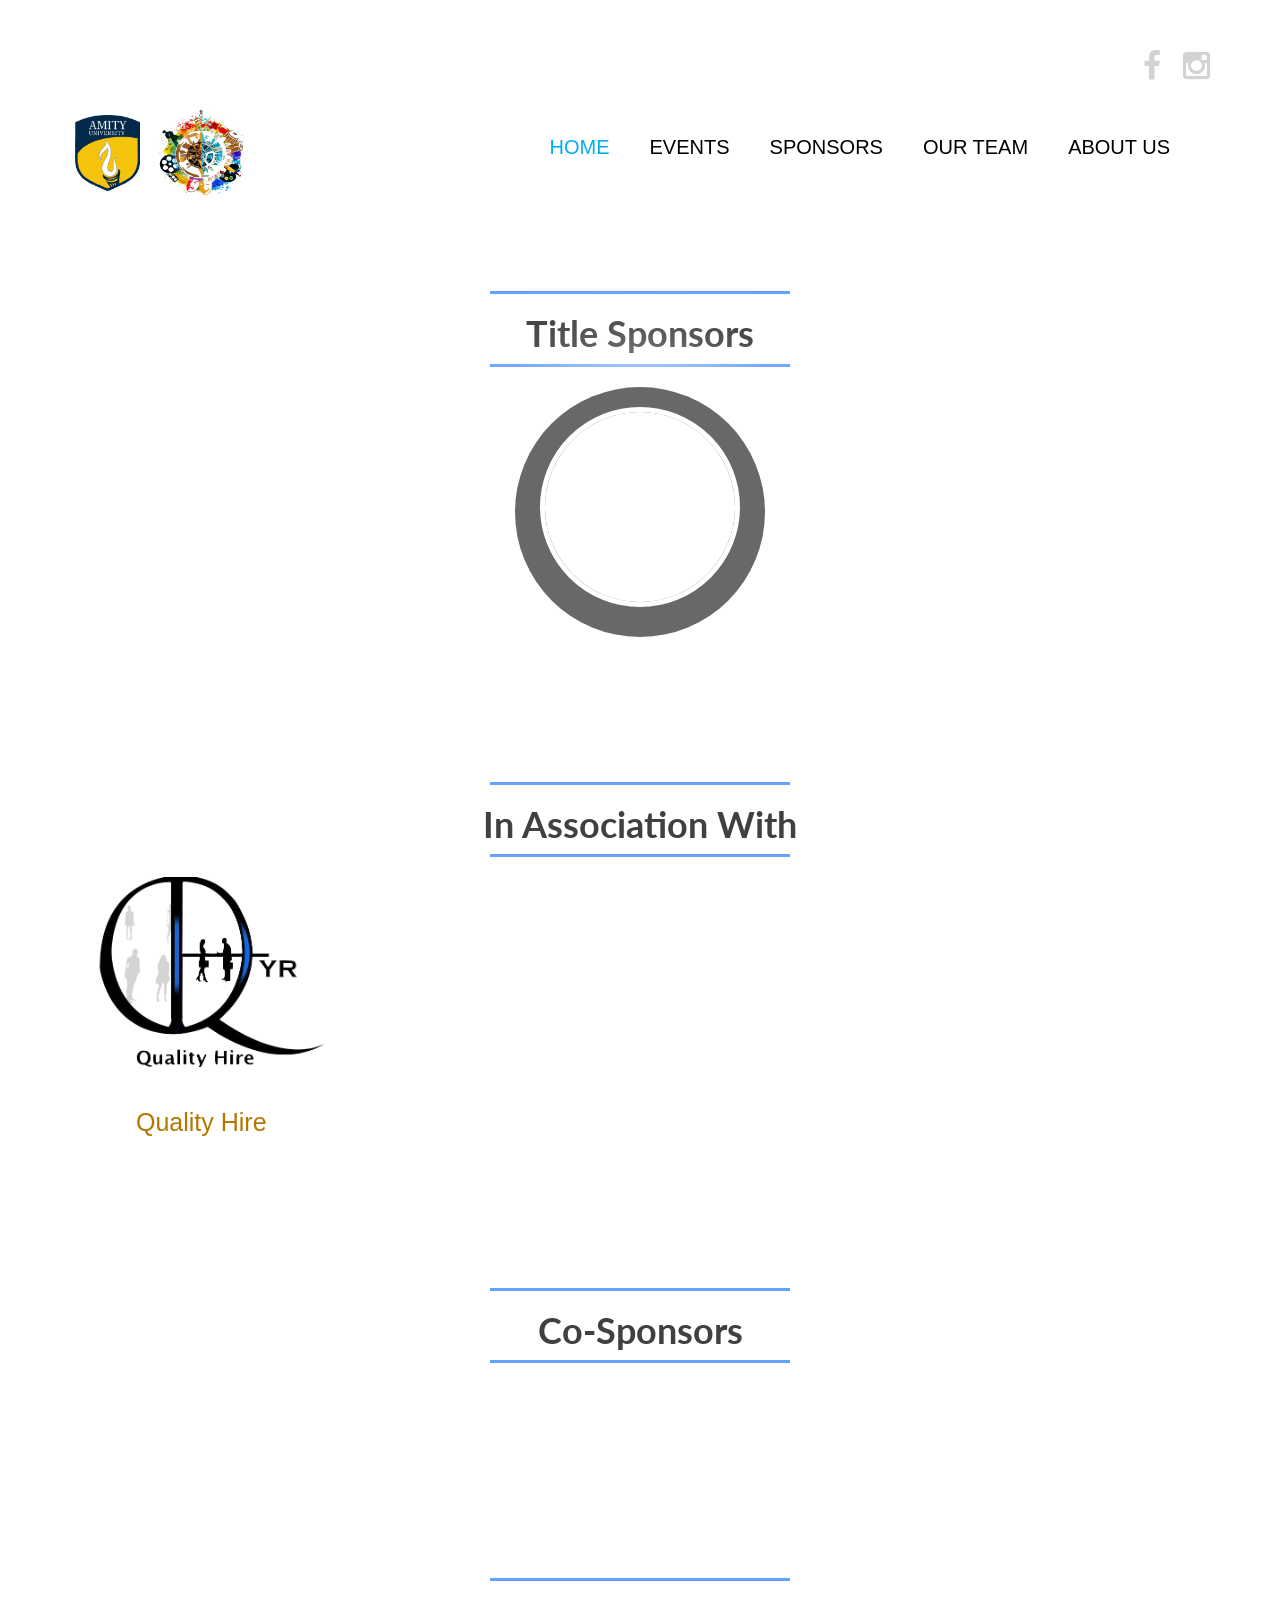
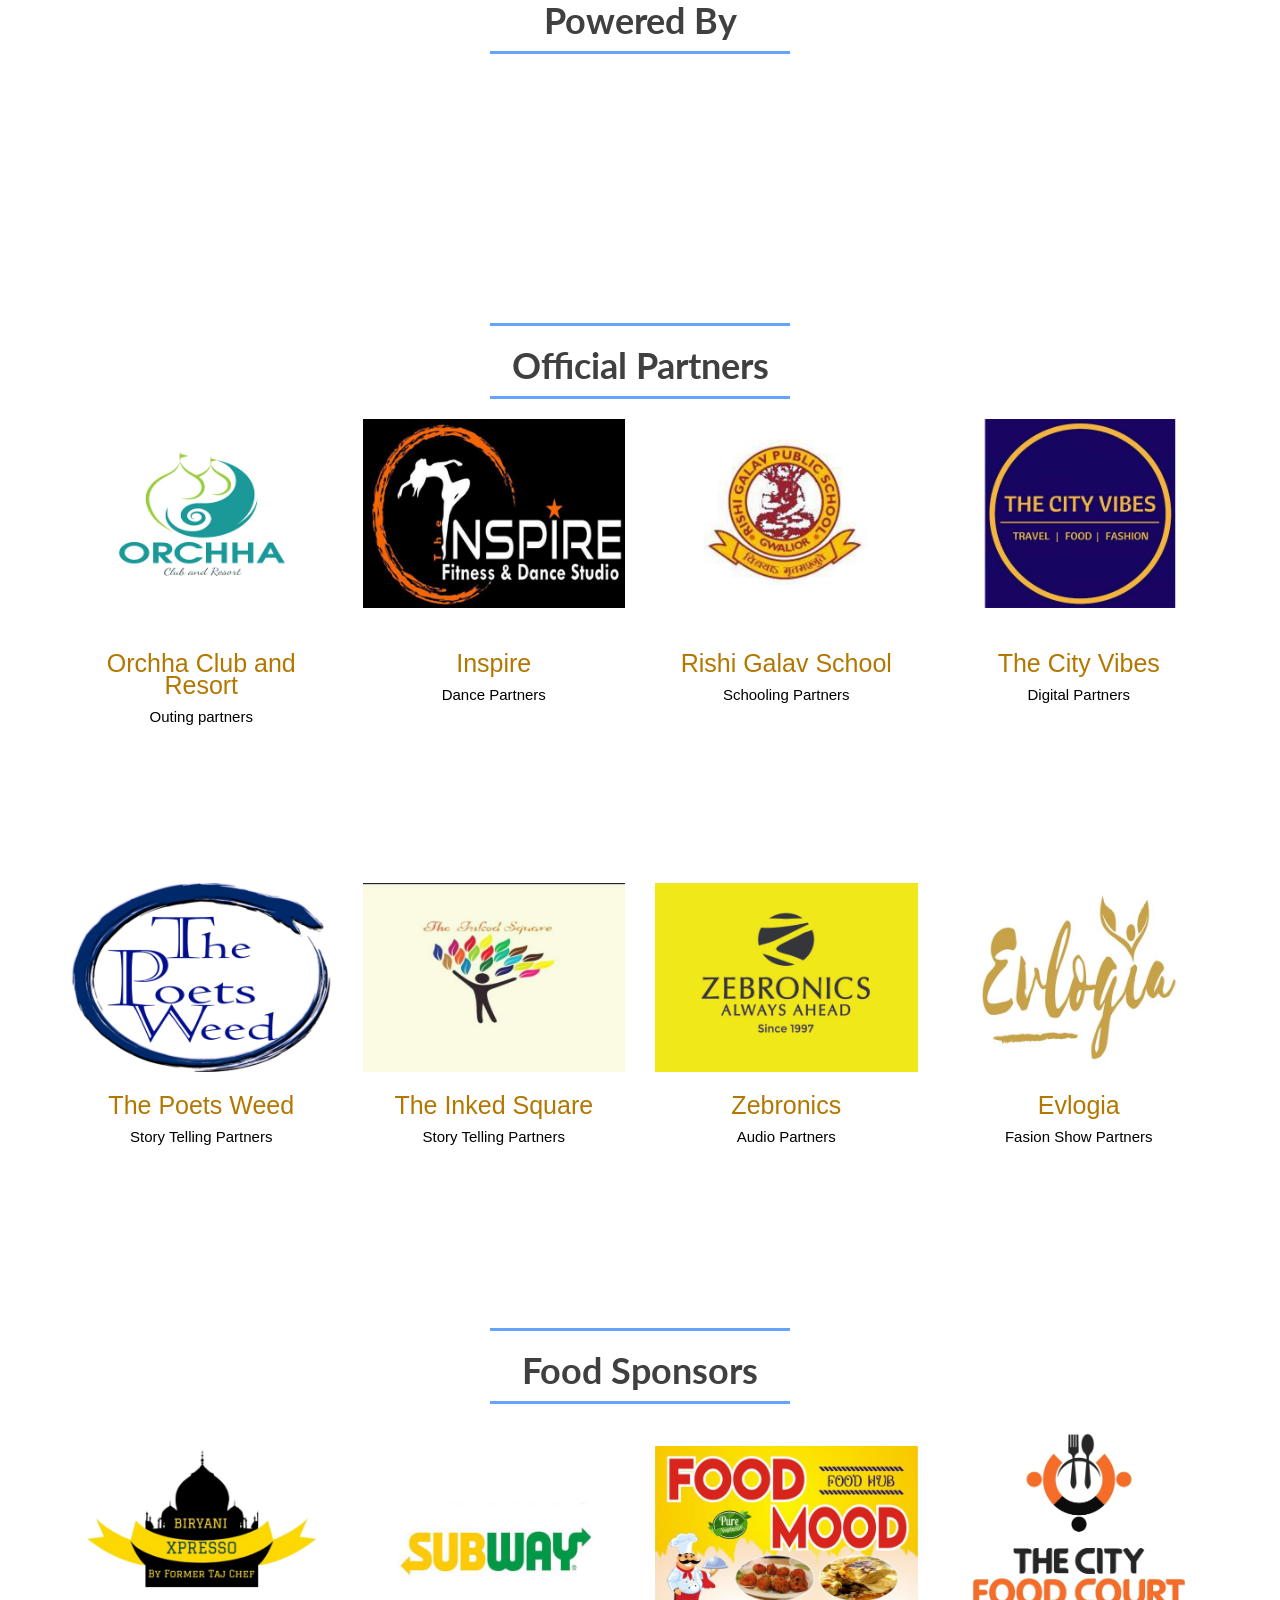
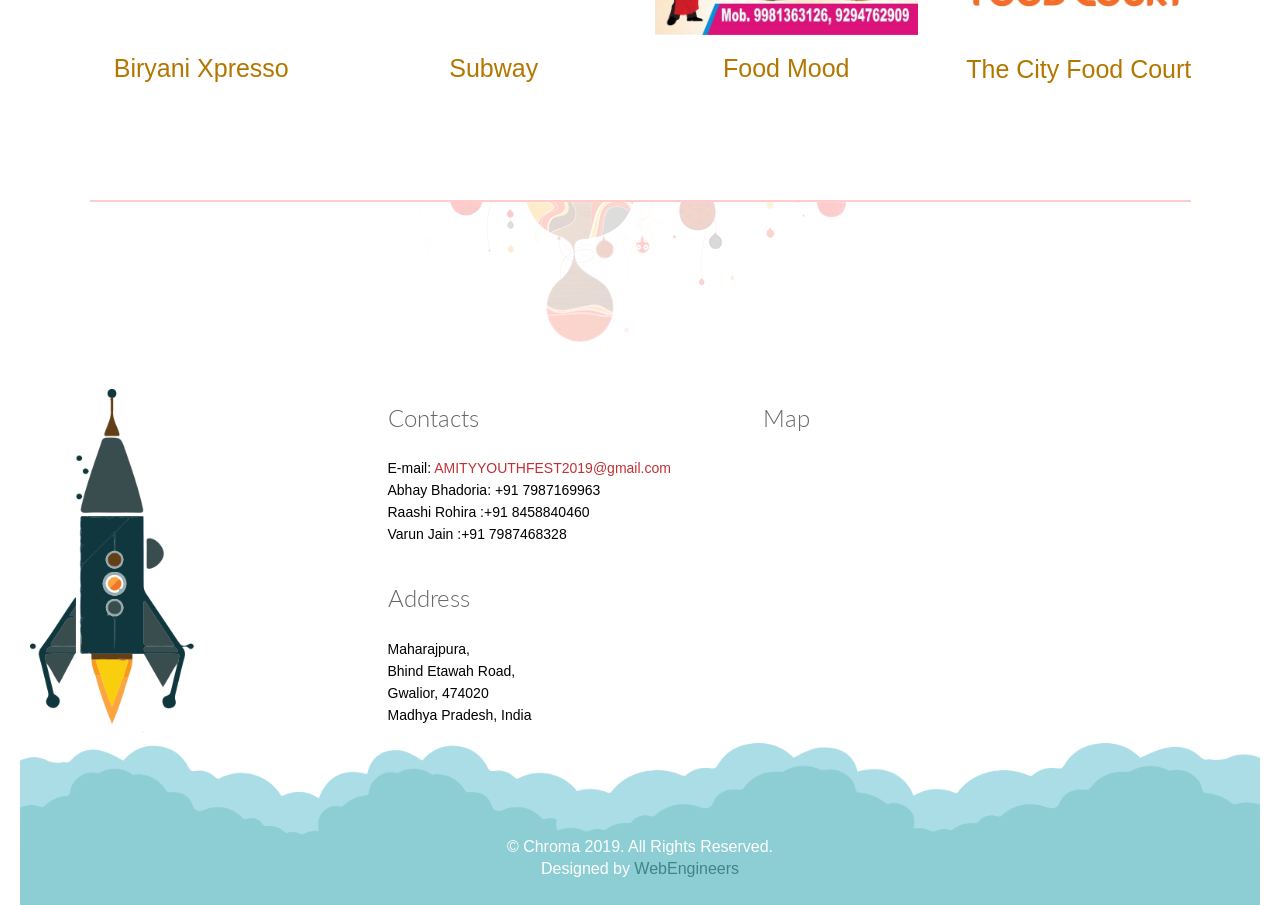
<file: amichroma/sponsors.html>
﻿<html>
<head>
    <meta http-equiv="cache-control" content="no-cache">
    <meta http-equiv="pragma" content="no-cache">
<meta http-equiv="expires" content="0">
    <link rel="shortcut icon" href="images/favicon.ico"/>
<title>Sponsors</title>
  <meta charset="utf-8">
  <meta name="viewport" content="width=device-width, initial-scale=1">
  <link rel="stylesheet" href="https://maxcdn.bootstrapcdn.com/bootstrap/3.3.7/css/bootstrap.min.css">
  <script src="https://ajax.googleapis.com/ajax/libs/jquery/3.3.1/jquery.min.js"></script>
  <script src="https://maxcdn.bootstrapcdn.com/bootstrap/3.3.7/js/bootstrap.min.js"></script>
    <link href="css/bootstrap.min.css" rel="stylesheet">
    <link href="css/font-awesome.min.css" rel="stylesheet">

    <link href="css/animate.min.css" rel="stylesheet"> 
    <link href="css/lightbox.css" rel="stylesheet"> 
	<link href="css/main.css" rel="stylesheet">
	<link href="css/responsive.css" rel="stylesheet">
    <link href="css/ourteam.css" rel="stylesheet">
	 <link rel="stylesheet" type="text/css" href="css/btton-float.css">
	 
	<link rel="shortcut icon" href="images/ico/favicon.ico">
    <link rel="apple-touch-icon-precomposed" sizes="144x144" href="images/ico/apple-touch-icon-144-precomposed.png">
    <link rel="apple-touch-icon-precomposed" sizes="114x114" href="images/ico/apple-touch-icon-114-precomposed.png">
    <link rel="apple-touch-icon-precomposed" sizes="72x72" href="images/ico/apple-touch-icon-72-precomposed.png">
    <link rel="apple-touch-icon-precomposed" href="images/ico/apple-touch-icon-57-precomposed.png">
	 
<link rel="stylesheet" href="css/mystyle.css">
<link rel="stylesheet" href="css/sponsors.css">
<style>
body, html {
  height: 100%;
  margin: 0;
  font-family: Arial, Helvetica, sans-serif;
}

.link_hovers a:hover{
        background-color: #5bc0de !important;
        border-color: #46b8da !important;
        color: white !important;
        border-radius: 40px;
        }

        #categories>div>div{
            padding-top: 15px;
        }
        #categories>div>div:hover{
            box-shadow: 1px 1px 15px #ccc;
        }
		
		.grad
{
    background-color: blue;
    background-image: linear-gradient(to bottom right,#E2D6D6,#ffffff);
}
</style>
</head>
    
<link rel="shortcut icon" href="/favicon.ico" type="image/x-icon" />
<body>

	<header id="header">      
        <div class="container">
            <div class="row">
                <div class="col-sm-12 overflow">
                   <div class="social-icons pull-right">
                        <ul class="nav nav-pills">
                            <li><a href="https://www.facebook.com/AYF2K18/?modal=composer&notif_id=1539269982765621&notif_t=aymt_upsell_tip&ref=notif"><i class="fa fa-facebook"></i></a></li>
                            <li><a href="https://instagram.com/aump_gwalior?utm_source=ig_profile_share&igshid=1s6scyjsf3xh9"><i class="fa fa-instagram"></i></a></li>
                            
                        </ul>
                    </div> 
                </div>
             </div>
        </div>
          <div class="navbar navbar-inverse" role="banner">
            <div class="container">
                <div class="navbar-header">
                    <a class="navbar-brand" href="index.html">
                        <h1> 
                    <img src="images/amity.png" alt="logo" style="width: 75px;border-radius: 0px;">
                            <img src="images/CHROMA%20LOGO%20.png" alt="logo" style="height:100px;width: 100px;">
                        </h1>
                    </a>
                    <button type="button" class="navbar-toggle" data-toggle="collapse" data-target=".navbar-collapse">
                        <span class="sr-only">Toggle navigation</span>
                        <span class="icon-bar"></span>
                        <span class="icon-bar"></span>
                        <span class="icon-bar"></span>
                    </button>
                </div>
                 <div class="collapse navbar-collapse">
                    <ul class="nav navbar-nav navbar-right link_hovers" style="text-align: left;padding-top: 35px;">
                        
                        <li class="active"><a href="index.html"style="font-size: 20px;">Home</a></li>
                        <li class=""><a href="events.html"style="font-size: 20px;">Events</a>
                        <li class=""><a href="sponsors.html"style="font-size: 20px;">Sponsors</a>
                        <li class=""><a href="ourteam.html"style="font-size: 20px;">Our Team</a></li>   
                        <li class="#About.html"><a href="About.html"style="font-size: 20px;">About Us</a></li>
        </ul></div>
        </div>
        </div>
    </header>
<br>
    <br>
<p style="text-align:center; font-family: 'Lato', sans-serif; color: #686868"></p>
<section style="padding-bottom:60px;">
 <div class="borderr"></div>
                <h1 class="title text-center wow fadeInDown" data-wow-duration="500ms" data-wow-delay="300ms"><b>Title Sponsors</b></h1>
                <div class="borderr"></div>
 <div class="container-fluid">
 <div class="row">
 
  <div class="col-sm-12">
    <aside class="profile-card">

  <header>

    <!-- here’s the avatar -->
    
      <img src="images/white.png">
  

    
    <!-- add or remove social profiles as you see fit -->

        </header>
      </aside>
     </div>

 </div>
 </div>
</section>

<section style="padding-bottom:60px;" id="team">
 <div class="borderr"></div>
                <h1 class="title text-center wow fadeInDown" data-wow-duration="500ms" data-wow-delay="300ms"><b>In Association With</b></h1>
                <div class="borderr"></div>
  
  
        <div class="container">
            <div class="row">
                    <!-- Indicators -->
                    <ol class="carousel-indicators visible-xs">
                        <li data-target="#team-carousel" data-slide-to="0" class="active"></li>
                        <li data-target="#team-carousel" data-slide-to="1"></li>
                    </ol>
                    <!-- Wrapper for slides -->
                    <div class="carousel-inner">
                        <div class="item active">
                            <div class="col-sm-3 col-xs-6">
                                <div class="team-single-wrapper">
                                    <div class="team-single">
                                        <div class="person-thumb">
                                            <img src="images/sponsors/sponsor%201.png" class="img-responsive" alt="">
                                        </div>
                                        <br><br>
                                       <p style="font-size: 25px;color:#b37700;text-align: center">Quality Hire </p>
                                    </div>
                                    <div class="person-info">
                                    </div>
                                </div>
                            </div>
                            <div class="col-sm-3 col-xs-6">
                                <div class="team-single-wrapper">
                                    <div class="team-single">
                                        <div class="person-thumb">
                                            <img src="images/white.png" class="img-responsive" alt="">
                                        </div>
                                        <br>
                                        <br>
                                       <p style="font-size: 25px;color:#b37700;text-align: center"></p>
                                    </div>
                                    
                                </div>
                            </div>
                            <div class="col-sm-3 col-xs-6">
                                <div class="team-single-wrapper">
                                    <div class="team-single">
                                        <div class="person-thumb">
                                            <img src="images/white.png" class="img-responsive" alt="">
                                        </div>
                                        <div class="social-profile">
                                            <ul class="nav nav-pills">
                                                <li>SPONSOR NAME</li>
                                            </ul>
                                        </div>
                                    </div>

                                </div>
                            </div>
                            <div class="col-sm-3 col-xs-6">
                                <div class="team-single-wrapper">
                                    <div class="team-single">
                                        <div class="person-thumb">
                                            <img src="images/white.png" class="img-responsive" alt="">
                                        </div>
                                        <div class="social-profile">
                                            <ul class="nav nav-pills">
                                                <li>SPONSOR NAME</li>
                                            </ul>
                                        </div>
                                    </div>

                                </div>
                            </div>
                        </div>
                        <div class="item">
                            <div class="col-sm-3 col-xs-6">
                                <div class="team-single-wrapper">
                                    <div class="team-single">
                                        <div class="person-thumb">
                                            <img src="images/white.png" class="img-responsive" alt="">
                                        </div>
                                        <div class="social-profile">
                                            <ul class="nav nav-pills">
                                               <li>SPONSOR NAME</li>
                                            </ul>
                                        </div>
                                    </div>

                                </div>
                            </div>
                            <div class="col-sm-3 col-xs-6">
                                <div class="team-single-wrapper">
                                    <div class="team-single">
                                        <div class="person-thumb">
                                            <img src="images/white.png" class="img-responsive" alt="">
                                        </div>
                                        <div class="social-profile">
                                            <ul class="nav nav-pills">
                                                <li>SPONSOR NAME</li>
                                            </ul>
                                        </div>
                                    </div>

                                </div>
                            </div>
                            <div class="col-sm-3 col-xs-6">
                                <div class="team-single-wrapper">
                                    <div class="team-single">
                                        <div class="person-thumb">
                                            <img src="images/white.png" class="img-responsive" alt="">
                                        </div>
                                        <div class="social-profile">
                                            <ul class="nav nav-pills">
                                                <li>SPONSOR NAME</li>
                                            </ul>
                                        </div>
                                    </div>
                                    
                                </div>
                            </div>
                            <div class="col-sm-3 col-xs-6">
                                <div class="team-single-wrapper">
                                    <div class="team-single">
                                        <div class="person-thumb">
                                            <img src="images/white.png" class="img-responsive" alt="">
                                        </div>
                                        <div class="social-profile">
                                            <ul class="nav nav-pills">
                                                <li>SPONSOR NAME</li>
                                            </ul>
                                        </div>
                                    </div>
                                </div>
                            </div>
                        </div>
                    </div>

                    <!-- Controls -->
                    
                
            </div>
        </div>
    </section>


<section style="padding-bottom:60px;" id="team">
 <div class="borderr"></div>
                <h1 class="title text-center wow fadeInDown" data-wow-duration="500ms" data-wow-delay="300ms"><b>Co-Sponsors</b></h1>
                <div class="borderr"></div>
  
  
        <div class="container">
            <div class="row">
                    <!-- Indicators -->
                    <ol class="carousel-indicators visible-xs">
                        <li data-target="#team-carousel" data-slide-to="0" class="active"></li>
                        <li data-target="#team-carousel" data-slide-to="1"></li>
                    </ol>
                    <!-- Wrapper for slides -->
                    <div class="carousel-inner">
                        <div class="item active">
                            <div class="col-sm-3 col-xs-6">
                                <div class="team-single-wrapper">
                                    <div class="team-single">
                                        <div class="person-thumb">
                                            <img src="images/white.png" class="img-responsive" alt="">
                                        </div>
                                        <div class="social-profile">
                                            <ul class="nav nav-pills">
                                                <li>SPONSOR NAME</li>
                                            </ul>
                                        </div>
                                    </div>
                                    <div class="person-info">
                                    </div>
                                </div>
                            </div>
                            <div class="col-sm-3 col-xs-6">
                                <div class="team-single-wrapper">
                                    <div class="team-single">
                                        <div class="person-thumb">
                                            <img src="images/white.png" class="img-responsive" alt="">
                                        </div>
                                        <div class="social-profile">
                                            <ul class="nav nav-pills">
                                                <li>SPONSOR NAME</li>
                                            </ul>
                                        </div>
                                    </div>
                                    
                                </div>
                            </div>
                            <div class="col-sm-3 col-xs-6">
                                <div class="team-single-wrapper">
                                    <div class="team-single">
                                        <div class="person-thumb">
                                            <img src="images/white.png" class="img-responsive" alt="">
                                        </div>
                                        <div class="social-profile">
                                            <ul class="nav nav-pills">
                                                <li>SPONSOR NAME</li>
                                            </ul>
                                        </div>
                                    </div>

                                </div>
                            </div>
                            <div class="col-sm-3 col-xs-6">
                                <div class="team-single-wrapper">
                                    <div class="team-single">
                                        <div class="person-thumb">
                                            <img src="images/white.png" class="img-responsive" alt="">
                                        </div>
                                        <div class="social-profile">
                                            <ul class="nav nav-pills">
                                                <li>SPONSOR NAME</li>
                                            </ul>
                                        </div>
                                    </div>

                                </div>
                            </div>
                        </div>
                        <div class="item">
                            <div class="col-sm-3 col-xs-6">
                                <div class="team-single-wrapper">
                                    <div class="team-single">
                                        <div class="person-thumb">
                                            <img src="images/white.png" class="img-responsive" alt="">
                                        </div>
                                        <div class="social-profile">
                                            <ul class="nav nav-pills">
                                               <li>SPONSOR NAME</li>
                                            </ul>
                                        </div>
                                    </div>

                                </div>
                            </div>
                            <div class="col-sm-3 col-xs-6">
                                <div class="team-single-wrapper">
                                    <div class="team-single">
                                        <div class="person-thumb">
                                            <img src="images/white.png" class="img-responsive" alt="">
                                        </div>
                                        <div class="social-profile">
                                            <ul class="nav nav-pills">
                                                <li>SPONSOR NAME</li>
                                            </ul>
                                        </div>
                                    </div>

                                </div>
                            </div>
                            <div class="col-sm-3 col-xs-6">
                                <div class="team-single-wrapper">
                                    <div class="team-single">
                                        <div class="person-thumb">
                                            <img src="images/white.png" class="img-responsive" alt="">
                                        </div>
                                        <div class="social-profile">
                                            <ul class="nav nav-pills">
                                                <li>SPONSOR NAME</li>
                                            </ul>
                                        </div>
                                    </div>
                                    
                                </div>
                            </div>
                            <div class="col-sm-3 col-xs-6">
                                <div class="team-single-wrapper">
                                    <div class="team-single">
                                        <div class="person-thumb">
                                            <img src="images/white.png" class="img-responsive" alt="">
                                        </div>
                                        <div class="social-profile">
                                            <ul class="nav nav-pills">
                                                <li>SPONSOR NAME</li>
                                            </ul>
                                        </div>
                                    </div>
                                </div>
                            </div>
                    </div>

                    <!-- Controls -->
                    
                </div>
            </div>
        </div>
    </section>	


<section style="padding-bottom:60px;" id="team">
 <div class="borderr"></div>
                <h1 class="title text-center wow fadeInDown" data-wow-duration="500ms" data-wow-delay="300ms"><b>Powered By</b></h1>
                <div class="borderr"></div>
  
  
        <div class="container">
            <div class="row">
                    <!-- Indicators -->
                    <ol class="carousel-indicators visible-xs">
                        <li data-target="#team-carousel" data-slide-to="0" class="active"></li>
                        <li data-target="#team-carousel" data-slide-to="1"></li>
                    </ol>
                    <!-- Wrapper for slides -->
                    <div class="carousel-inner">
                        <div class="item active">
                            <div class="col-sm-3 col-xs-6">
                                <div class="team-single-wrapper">
                                    <div class="team-single">
                                        <div class="person-thumb">
                                            <img src="images/white.png" class="img-responsive" alt=""><br><br>
                                            <p style="font-size: 25px;color:#b37700;text-align: center"></p>
                                        </div>
                                        
                                    </div>
                                    <div class="person-info">
                                    </div>
                                </div>
                            </div>
                            <div class="col-sm-3 col-xs-6">
                                <div class="team-single-wrapper">
                                    <div class="team-single">
                                        <div class="person-thumb">
                                            <img src="images/white.png" class="img-responsive" alt="">
                                        </div>
                                        <div class="social-profile">
                                            <ul class="nav nav-pills">
                                                <li>SPONSOR NAME</li>
                                            </ul>
                                        </div>
                                    </div>
                                    
                                </div>
                            </div>
                            <div class="col-sm-3 col-xs-6">
                                <div class="team-single-wrapper">
                                    <div class="team-single">
                                        <div class="person-thumb">
                                            <img src="images/white.png" class="img-responsive" alt="">
                                        </div>
                                        <div class="social-profile">
                                            <ul class="nav nav-pills">
                                                <li>SPONSOR NAME</li>
                                            </ul>
                                        </div>
                                    </div>

                                </div>
                            </div>
                            <div class="col-sm-3 col-xs-6">
                                <div class="team-single-wrapper">
                                    <div class="team-single">
                                        <div class="person-thumb">
                                            <img src="images/white.png" class="img-responsive" alt="">
                                        </div>
                                        <div class="social-profile">
                                            <ul class="nav nav-pills">
                                                <li>SPONSOR NAME</li>
                                            </ul>
                                        </div>
                                    </div>

                                </div>
                            </div>
                        </div>
                        <div class="item">
                            <div class="col-sm-3 col-xs-6">
                                <div class="team-single-wrapper">
                                    <div class="team-single">
                                        <div class="person-thumb">
                                            <img src="images/white.png" class="img-responsive" alt="">
                                        </div>
                                        <div class="social-profile">
                                            <ul class="nav nav-pills">
                                               <li>SPONSOR NAME</li>
                                            </ul>
                                        </div>
                                    </div>

                                </div>
                            </div>
                            <div class="col-sm-3 col-xs-6">
                                <div class="team-single-wrapper">
                                    <div class="team-single">
                                        <div class="person-thumb">
                                            <img src="images/white.png" class="img-responsive" alt="">
                                        </div>
                                        <div class="social-profile">
                                            <ul class="nav nav-pills">
                                                <li>SPONSOR NAME</li>
                                            </ul>
                                        </div>
                                    </div>

                                </div>
                            </div>
                            <div class="col-sm-3 col-xs-6">
                                <div class="team-single-wrapper">
                                    <div class="team-single">
                                        <div class="person-thumb">
                                            <img src="images/white.png" class="img-responsive" alt="">
                                        </div>
                                        <div class="social-profile">
                                            <ul class="nav nav-pills">
                                                <li>SPONSOR NAME</li>
                                            </ul>
                                        </div>
                                    </div>
                                    
                                </div>
                            </div>
                            <div class="col-sm-3 col-xs-6">
                                <div class="team-single-wrapper">
                                    <div class="team-single">
                                        <div class="person-thumb">
                                            <img src="images/white.png" class="img-responsive" alt="">
                                        </div>
                                        <div class="social-profile">
                                            <ul class="nav nav-pills">
                                                <li>SPONSOR NAME</li>
                                            </ul>
                                        </div>
                                    </div>
                                </div>
                            </div>
                        
                    </div>

                  
                   
                </div>
            </div>
        </div>
    </section>	

<section style="padding-bottom:60px;" id="team">
 <div class="borderr"></div>
                <h1 class="title text-center wow fadeInDown" data-wow-duration="500ms" data-wow-delay="300ms"><b>Official Partners</b></h1>
                <div class="borderr"></div>
  
  
        <div class="container">
            <div class="row">
                    <!-- Indicators -->
                    <ol class="carousel-indicators visible-xs">
                        <li data-target="#team-carousel" data-slide-to="0" class="active"></li>
                        <li data-target="#team-carousel" data-slide-to="1"></li>
                    </ol>
                    <!-- Wrapper for slides -->
                    <div class="carousel-inner">
                        <div class="item active">
                            <div class="col-sm-3 col-xs-6">
                                <div class="team-single-wrapper">
                                    <div class="team-single">
                                        <div class="person-thumb">
                                            <img src="images/sponsors/sponsor5.png" class="img-responsive" alt="">
                                        </div>
                                        <br>
                                        <br>
                                         <p style="font-size: 25px;color:#b37700;text-align: center">Orchha Club and Resort<br><p style="font-size: 15px;text-align: center;">Outing partners</p>
                                    </div>
                                    
                                </div>
                            </div>
                            <div class="col-sm-3 col-xs-6">
                                <div class="team-single-wrapper">
                                    <div class="team-single">
                                        <div class="person-thumb">
                                            <img src="images/sponsors/Sponsor6.png" class="img-responsive" alt="">
                                        </div>
                                        <br><br>
                                       <p style="font-size: 25px;color:#b37700;text-align: center">Inspire<br><p style="font-size: 15px;text-align: center;">Dance Partners</p>
                                    </div>

                                </div>
                            </div>
                            <div class="col-sm-3 col-xs-6">
                                <div class="team-single-wrapper">
                                    <div class="team-single">
                                        <div class="person-thumb">
                                            <img src="images/sponsors/Sponsor7.png" class="img-responsive" alt="">
                                        </div>
                                        <br><br>
                                       <p style="font-size: 25px;color:#b37700;text-align: center">Rishi Galav School<br><p style="font-size: 15px;text-align: center;">Schooling Partners</p>
                                    </div>

                                </div>
                            </div>
                             <div class="col-sm-3 col-xs-6">
                                <div class="team-single-wrapper">
                                    <div class="team-single">
                                        <div class="person-thumb">
                                            <img src="images/sponsors/sponsor9.jpeg" class="img-responsive" alt="">
                                        </div>
                                        <br><br>
                                       <p style="font-size: 25px;color:#b37700;text-align: center">The City Vibes<br><p style="font-size: 15px;text-align: center;">Digital Partners</p>
                                    </div>

                                </div>
                            </div>
                        </div>
                        
                        </section>
                <section  id="team">
                   
  
  
        <div class="container">
            <div class="row">
                    <!-- Indicators -->
                    <ol class="carousel-indicators visible-xs">
                        <li data-target="#team-carousel" data-slide-to="0" class="active"></li>
                        <li data-target="#team-carousel" data-slide-to="1"></li>
                    </ol>
                    <!-- Wrapper for slides -->
                    <div class="carousel-inner">
                        <div class="item active">
                            
                           <div class="col-sm-3 col-xs-6">
                                <div class="team-single-wrapper">
                                    <div class="team-single">
                                        <div class="person-thumb">
                                            <img src="images/sponsors/Story1.png" class="img-responsive" alt="">
                                        </div>
                                        <br>
                                        <p style="font-size: 25px;color:#b37700;text-align: center">The Poets Weed<br><p style="font-size: 15px;text-align: center;">Story Telling Partners</p>
                                    </div>

                                </div>
                            </div>
                            <div class="col-sm-3 col-xs-6">
                                <div class="team-single-wrapper">
                                    <div class="team-single">
                                        <div class="person-thumb">
                                            <img src="images/sponsors/story2.jpg" class="img-responsive" alt="">
                                        </div>
                                        <br>
                                        <p style="font-size: 25px;color:#b37700;text-align: center">The Inked Square<br><p style="font-size: 15px;text-align: center;">Story Telling Partners</p>
                                    </div>

                                </div>
                            </div>
                           
                        </div>
                        
                        
                            
                            <div class="col-sm-3 col-xs-6">
                                <div class="team-single-wrapper">
                                    <div class="team-single">
                                        <div class="person-thumb">
                                            <img src="images/sponsors/Zebronics.jpg" class="img-responsive" alt="">
                                        </div>
                                        <br>
                                        <p style="font-size: 25px;color:#b37700;text-align: center">Zebronics<br><p style="font-size: 15px;text-align: center;">Audio Partners</p>
                                    </div>
                                    
                                </div>
                            </div>
                            <div class="col-sm-3 col-xs-6">
                                <div class="team-single-wrapper">
                                    <div class="team-single">
                                        <div class="person-thumb">
                                            <img src="images/sponsors/sponsrs5.jpg" class="img-responsive" alt="">
                                        </div>
                                        <br>
                                         <p style="font-size: 25px;color:#b37700;text-align: center">Evlogia<br><p style="font-size: 15px;text-align: center;">Fasion Show Partners</p>
                                    </div>
                                </div>
                            </div>
                        </div>
                    </div>

                    <!-- Controls -->
                   
                </div>
            </div>
        </div>
    </div>
    
    </section>	

<section style="padding-bottom:60px;" id="team">
    <div class="borderr"></div>
                <h1 class="title text-center wow fadeInDown" data-wow-duration="500ms" data-wow-delay="300ms"><b>Food Sponsors</b></h1>
                <div class="borderr"></div>
  
        <div class="container">
            <div class="row">
                
                    <!-- Indicators -->
                    <ol class="carousel-indicators visible-xs">
                        <li data-target="#team-carousel" data-slide-to="0" class="active"></li>
                        <li data-target="#team-carousel" data-slide-to="1"></li>
                    </ol>
                    <!-- Wrapper for slides -->
                    <div class="carousel-inner">
                        <div class="item active">
                            <div class="col-sm-3 col-xs-6">
                                <div class="team-single-wrapper">
                                    <div class="team-single">
                                        <div class="person-thumb">
                                            <img src="images/sponsors/FoodSponsor1.jpg" class="img-responsive" alt="">
                                            <p style="font-size: 25px;color:#b37700;text-align: center"><br><br>Biryani Xpresso</p>
                                        </div>
                                       
                                    </div>
                                    <div class="person-info">
                                    </div>
                                </div>
                            </div>
                            <div class="col-sm-3 col-xs-6">
                                <div class="team-single-wrapper">
                                    <div class="team-single">
                                        <div class="person-thumb">
                                            <img src="images/sponsors/subway.jpg" class="img-responsive" alt="">
                                            <p style="font-size: 25px;color:#b37700;text-align: center"><br><br>Subway</p>
                                        </div>
                                        </div>
                                        
                                    </div>
                                    
                                </div>
                            </div>
                            <div class="col-sm-3 col-xs-6">
                                <div class="team-single-wrapper">
                                    <div class="team-single">
                                        <div class="person-thumb">
                                            <br>
                                            
                                            <img src="images/sponsors/Food%20Mood.jpg" class="img-responsive" alt="">
                                        </div>
                                        <p style="font-size: 25px;color:#b37700;text-align: center"><br>Food Mood</p>
                                    </div>

                                </div>
                            </div>
                            <div class="col-sm-3 col-xs-6">
                                <div class="team-single-wrapper">
                                    <div class="team-single">
                                        <div class="person-thumb">
                                            <img src="images/sponsors/TCFCLogo.jpg" class="img-responsive" alt="">
                                        </div>
                                         <br> <p style="font-size: 25px;color:#b37700;text-align: center"><br>The City Food Court</p>
                                        <div class="social-profile">
                                            <ul class="nav nav-pills">
                                                <li>SPONSOR NAME</li>
                                            </ul>
                                        </div>
                                    </div>

                                </div>
                            </div>
                        </div>
                        <div class="item">
                            <div class="col-sm-3 col-xs-6">
                                <div class="team-single-wrapper">
                                    <div class="team-single">
                                        <div class="person-thumb">
                                            <img src="images/white.png" class="img-responsive" alt="">
                                        </div>
                                        <div class="social-profile">
                                            <ul class="nav nav-pills">
                                               <li>SPONSOR NAME</li>
                                            </ul>
                                        </div>
                                    </div>

                                </div>
                            </div>
                            <div class="col-sm-3 col-xs-6">
                                <div class="team-single-wrapper">
                                    <div class="team-single">
                                        <div class="person-thumb">
                                            <img src="images/white.png" class="img-responsive" alt="">
                                        </div>
                                        <div class="social-profile">
                                            <ul class="nav nav-pills">
                                                <li>SPONSOR NAME</li>
                                            </ul>
                                        </div>
                                    </div>

                                </div>
                            </div>
                            <div class="col-sm-3 col-xs-6">
                                <div class="team-single-wrapper">
                                    <div class="team-single">
                                        <div class="person-thumb">
                                            <img src="images/white.png" class="img-responsive" alt="">
                                        </div>
                                        <div class="social-profile">
                                            <ul class="nav nav-pills">
                                                <li>SPONSOR NAME</li>
                                            </ul>
                                        </div>
                                    </div>
                                    
                                </div>
                            </div>
                            <div class="col-sm-3 col-xs-6">
                                <div class="team-single-wrapper">
                                    <div class="team-single">
                                        <div class="person-thumb">
                                            <img src="images/white.png" class="img-responsive" alt="">
                                        </div>
                                        <div class="social-profile">
                                            <ul class="nav nav-pills">
                                                <li>SPONSOR NAME</li>
                                            </ul>
                                        </div>
                                    </div>
                                </div>
                            </div>
                        </div>
                    </div>

                    <!-- Controls -->
                    
                </div>
            </div>
        </div>
    </section>



	
	
    <footer id="footer">
        <div class="container">
             <div class="row">
                <div class="col-sm-12 text-center bottom-separator">
                    <img src="images/home/under.png" class="img-responsive inline" alt="">
                </div>
                
                <div class="col-md-3 col-sm-6">
                    
                </div>
                <div class="col-md-4 col-sm-12">
                    <div class="contact-info bottom">
                        <h2>Contacts</h2>
                        <address>
                       E-mail: <a href="mailto:AMITYYOUTHFEST2019@gmail.com">AMITYYOUTHFEST2019@gmail.com</a> <br> 
                       Abhay Bhadoria: +91 7987169963 <br> 
                       Raashi Rohira :+91 8458840460 <br>
                       Varun Jain    :+91 7987468328 <br> 
                        </address>

                        <h2>Address</h2>
                        <address>
                        Maharajpura, <br> 
                        Bhind Etawah Road, <br> 
                        Gwalior, 474020 <br> 
                        Madhya Pradesh, India<br> 
                        </address>
                    </div>
                </div>
                <div class="col-sm-5 map_div" style="margin-top: -20px;">
                    <h2 class="ftco-heading-2" style="padding-bottom: 10px; padding-left: 10px;">Map</h2>
                        <p><iframe class="iframe_map" src="https://www.google.com/maps/embed?pb=!1m18!1m12!1m3!1d4310.24752520705!2d78.22662721677594!3d26.27233794018573!2m3!1f0!2f0!3f0!3m2!1i1024!2i768!4f13.1!3m3!1m2!1s0x3976c0e647bece07%3A0xd848338a0d6a5393!2sAmity+University+Gwalior%2CMadhya+Pradesh!5e0!3m2!1sen!2sin!4v1539333980151" frameborder="0" style="border:0;width: 250px;height: 250px" allowfullscreen></iframe></p>
                </div>
                <div class="col-sm-12">
                    <div class="copyright-text text-center">
                        <p>&copy; Chroma 2019. All Rights Reserved.</p>
                        <p>Designed by <a target="_blank" href="http://www.themeum.com">WebEngineers</a></p>
                    </div>
                </div>
            </div>
        </div>
    </footer>
    <!--/#footer-->


</body>
<script type="text/javascript" src="js/sponsors.js"></script>
</html>
</file>
<file: amichroma/css/main.css>
/*
  Theme Name: Triangle
  Theme Uri: http://www.themeum.com
  Author: Themeum
  Author Uri: http://www.themeum.com
  Description: Creative Site Template
  Version: 1.1
  */

  @import url(http://fonts.googleapis.com/css?family=Lato:100,300,400,700);
  @import url(http://fonts.googleapis.com/css?family=Open+Sans:300italic,400italic,600italic,700italic,400,300,600,700);
  @import url(http://fonts.googleapis.com/css?family=Noto+Sans:400,700);

  body {
    background: #fff;
    font-family: 'Lato', sans-serif;
    font-weight: 300;
    font-size: 14px;
    line-height: 22px;
    color: #000;
  }

  html {
    height: 100%;
  }


  a{
    color:#C03035;
  }

  a:hover {
    outline: none;
    text-decoration:none;
    color:#4fcccd;
  }

  a:focus {
    outline:none;
    outline-offset: 0;
  }

  a {
    -webkit-transition: 300ms;
    transition: 300ms;
  }


  ul {
    list-style: none;
  }

  h1, h2, h3, h4, h5, h6 {
    font-family: 'Lato', sans-serif;
    font-weight: 300;
  }

  h1{
    color: #686868;
  }

  h2{
    font-size: 24px;
    color: #686868;
  }

  h3{
    font-size: 18px;
  }

  .overflow{
    overflow: hidden;
  }

  .uppercase{
    text-transform: uppercase;
  }

  .btn-common {
    font-size: 14px;
    color: #0099ae;
    border: 1px solid #0099ae;
    font-family: 'Open Sans', sans-serif;
    font-weight: 300;
    padding: 10px 25px;
  }

  #action .col-sm-5{
    position: absolute;

    top: 0;
    height: 100%;
    right: 0;
  }


  .btn-common:hover, 
  .btn-common:focus{
    outline: none;
    background: none;
    -webkit-box-shadow: none;
    box-shadow: none;
    color: #01707f;
    border-color:#01707f;
  }

  .align-right{
    text-align: right;
  }

  .inline{
    display: inline-block;
  }

  .padding{
    padding: 65px 0;
  }

  .padding-bottom{
    padding-bottom: 65px;
  }

  .padding-top{
    padding-top: 90px;
  }

  .padding-right{
    padding-right: 80px;
  }

  .padding-left{
    padding-left: 80px;
  }

  .margin-bottom{
    margin-bottom: 35px;
  }

     .carousel-indicators.visible-xs {
      height: 20px;
      margin: 0;
      padding: 0;
      position: absolute;
      top: -35px;
      width: 100%;
      left: 0;
    }

  .carousel-indicators.visible-xs li {
    border-color: #D29948;
    border-width: 2px;
    height: 12px;
    margin: 0 5px 0 0;
    width: 12px;
  }

  .carousel-indicators.visible-xs li.active {
    background: rgba(210, 153, 72, 0.7);
    font-size: 25px;
  }


/*************************
*******Header******
**************************/


#header{
  margin-bottom: 0;
  padding: 30px 0 60px 0;
}

#header .navbar-inverse .container{
  position: relative;
}

.search{
  position: absolute;
  top: 20px;
  right: 0;
  z-index: 1;
}

.search i{
  color: #00aeef;
  cursor: pointer;
  position: absolute;
  right: 10px;
  top: 2px;
}

.field-toggle{
  position: relative;
  top: 30px;
  right: 15px;
  display: none;
  height: 50px;
}

.search-form{
  padding-left: 10px;
  height: 40px;
  font-size: 18px;
  color: #818285;
  font-weight: 300;
  outline: none;
  border: 1px solid #00aeef;
  margin-top: 20px;
  border-radius: 4px;
}

.social-icons ul li{
  padding: 0 10px;

}

.social-icons ul li:last-child{
  padding-right: 0;

}

.social-icons ul li a{
  font-size: 18px;
  color: #d3d3d3;
  padding: 0;
}

.social-icons ul li a:hover .fa-facebook {
  color:#0884d5;
}

.social-icons ul li a:hover .fa-twitter {
  color:#2AA7DC;
}

.social-icons ul li a:hover .fa-google-plus {
  color:#A22523;
}

.social-icons ul li a:hover .fa-dribbble {
  color:#E94989;
}

.social-icons ul li a:hover .fa-linkedin {
  color:#006DC0;
}

.social-icons ul li a:hover,
.social-icons ul li a:focus{  
  background: none;
}

#header .navbar {
  background: #fff;
  border: 0;
  margin-bottom: 0;
}

#header .navbar-toggle{
  margin-top: 20px;
}

#header .navbar-brand{
  padding: 0;
  margin-left: 0;
}

#header .navbar-brand h1{
  padding: 0;
  margin: 0;
}

#header .navbar-nav.navbar-right >li:last-child{
  margin-right: 20px;
}

#header .navbar-nav.navbar-right >li a {
  color: #000;
  font-size: 12px;
  padding: 20px;
  text-transform: uppercase;
  font-weight: 300;
}


#header .navbar-inverse .navbar-nav  li.active > a,  
#header .navbar-inverse .navbar-nav  li.active > a:focus, 
#header .navbar-nav.navbar-right li > a:hover,
.navbar-inverse .navbar-nav > .open > a {
  background-color: inherit;
  border: 0;
  color: #00aeef;
}

#header .navbar-inverse .navbar-nav  li a:hover{
  color: #00aeef;
}


/*  Dropdown menu*/

ul.sub-menu {
  display: none;
  list-style: none;
  padding: 0;
  margin: 0;
}

#header .navbar-nav li ul.sub-menu li a{
  color: #818285;
  padding: 5px 0;
  font-size: 13px;
  display: block;
  text-transform: capitalize;
}

#header .navbar-nav li ul.sub-menu li .active{
  background: #00aeef;
  color: #fff;
  position: relative;
}

#header .navbar-nav li ul.sub-menu li .active i{
  position: absolute;
  font-size: 56px;
  top: -13px;
  color: #0884d5;
}

#header .navbar-nav li ul.sub-menu li .active .fa-angle-right{
  left: -3px;
}

#header .navbar-nav li ul.sub-menu li .active .fa-angle-left{
  right: -3px;
}

#header .navbar-nav li ul.sub-menu li a:hover,
#header .navbar-nav li ul.sub-menu li a:focus{
  background: #00aeef;
  color: #fff;
}

.fa-angle-down{
  padding-left: 5px; 
}

.scaleIn {
  -webkit-animation-name: scaleIn;
  animation-name: scaleIn;
}

@-webkit-keyframes scaleIn {
  0% {
    opacity: 0;
    -webkit-transform: scale(0);
    transform: scale(0);
  }

  100% {
    opacity: 1;
    -webkit-transform: scale(1);
    transform: scale(1);
  }
}

@keyframes scaleIn {
  0% {
    opacity: 0;
    -webkit-transform: scale(0);
    transform: scale(0);
  }

  100% {
    opacity: 1;
    -webkit-transform: scale(1);
    transform: scale(1);
  }
}


/*************************
*******Footer******
**************************/

#footer {
  padding-bottom: 10px;
  background-image: url(../images/home/footer.png);
  background-repeat: repeat-x;
  background-position: bottom;
  background-size: contain;
}

#footer h1{
  margin-bottom: 65px;
  margin-top: 36px;
}

#footer .bottom-separator {
  margin-bottom: 60px;
}

#message {
  height: 110px;
  resize: none;
}

.bottom > h2 {
  margin-top: 0;
  margin-bottom: 26px;
}

.bottom .media-body h3 {
  margin-top: 0;
  padding-left: 25px;
}

.bottom .media-body h3 a{
  color: #ea2c00;
}

.testimonial .media{
  margin-top: 0;
  margin-bottom: 25px;
}

.testimonial .media>.pull-left{
  margin-right: 25px;
}

.testimonial .media>.pull-left img{
  margin-top: 6px;
}

.testimonial .media .media-body blockquote{
  padding-left: 25px;
  padding-right: 30px;
  position: relative;
  border-left: 0;
  margin-bottom: 0;
}

.testimonial .media .media-body blockquote:before{
  position: absolute;
  left: 5px;
  top: 8px;
  content: '"';
  font-size: 40px;
  color: #ea2c00;
  font-family: 'Noto Sans', sans-serif;
  transform:rotate(180deg);
  -ms-transform:rotate(180deg); /* IE 9 */
  -webkit-transform: rotate(180deg); /* Opera, Chrome, and Safari */
  line-height: 0;
}

.testimonial .media .media-body blockquote:after{
  position: absolute;
  right: 30px;
  bottom: 14px;
  content: '"';
  font-size: 40px;
  color: #ea2c00;
  font-family: 'Noto Sans', sans-serif;
  line-height: 0;
}

.contact-info.bottom {
  padding-left: 25px;
}

.bottom > address {
  line-height: 22px;
  margin-bottom: 40px;
}

.form-control {
  border: 1px solid #eaeaea;
  font-weight: 300;
  outline: none;
  -webkit-box-shadow: none;
  box-shadow: none;
  height: 40px;
}

.form-control:hover, 
.form-control:focus{
  border-color: #4fcccd;
  outline: none;
  -webkit-box-shadow: none;
  box-shadow: none;
}

.btn-submit {
  width: 100%;
  background-color: #4fcccd;
  color: #fff;
  font-size: 14px;
  font-weight: 300;
  letter-spacing: 5px;
  text-transform: uppercase;
  border-radius: 3px;
  margin-top: 5px;
  border-bottom: 3px solid #2f9697;
  -webkit-box-shadow: none;
  box-shadow: none;
  padding: 10px;
}

.btn-submit:hover, 
.btn-submit:focus{
  color: #fff;
  outline: none;
  -webkit-box-shadow: none;
  box-shadow: none;
  opacity: .8;
}

.copyright-text{
  margin-top: 70px;
  color: #fff;
  font-size: 16px;  
  padding-bottom: 15px;
}

.copyright-text a {
  color: #3e848a
}

.copyright-text p {
  margin-bottom: 0;
}

/*************************
*******Home Page******
**************************/
#home-slider {
  background: url(../images/home/slider-bg.png) 0 100% repeat-x;
  position: relative;
}

#home-slider .main-slider {
  position: relative;
  height: 450px;
}

#home-slider .slide-text{
  position: absolute;
  top: 50px;
  left: 0;
  width: 450px;
}

.animate-in .slide-text {
  -webkit-animation: fadeInLeftBig 700ms cubic-bezier(0.190,1.000,0.220,1.000) 200ms both;
  animation: fadeInLeftBig 700ms cubic-bezier(0.190,1.000,0.220,1.000) 200ms both;
}

#home-slider .slider-hill {
  position: absolute;
  right: 0;
  bottom: 0;
}

.animate-in .slider-hill {
  -webkit-animation: bounceInDown 1000ms ease-in-out 200ms both;
  animation: bounceInDown 1000ms ease-in-out 200ms both;
}

#home-slider .slider-house {
  position: absolute;
  right: 110px;
  bottom: -30px;
}

.animate-in .slider-house {
  -webkit-animation: bounceInDown 500ms ease-in-out 800ms both;
  animation: bounceInDown 500ms ease-in-out 800ms both;
}

#home-slider .slider-sun {
  position: absolute;
  right: 365px;
  bottom: 100px;
}

.animate-in .slider-sun {
  -webkit-animation: scaleIn 500ms ease-in-out 1200ms both;
  animation: scaleIn 500ms ease-in-out 1200ms both;
}

#home-slider .slider-birds1 {
  position: absolute;
  right: 470px;
  bottom: 75px;
}

.animate-in .slider-birds1 {
  -webkit-animation: fadeInLeft 500ms ease-in-out 1200ms both;
  animation: fadeInLeft 500ms ease-in-out 1200ms both;
}

#home-slider .slider-birds2 {
  position: absolute;
  right: 40px;
  bottom: 150px;
}

.animate-in .slider-birds2 {
  -webkit-animation: fadeInRight 500ms ease-in-out 1200ms both;
  animation: fadeInRight 500ms ease-in-out 1200ms both;
}


#home-slider h1{
  margin-top: 100px;
  margin-bottom: 25px;
}

#home-slider .btn-common {
  margin-top: 20px;
}

#home-slider .preloader {
  position: absolute;
  left: 0;
  top: 0;
  bottom: -30px;
  right: 0;
  background: #fafafa;
  text-align: center;
}

#home-slider .preloader > i {
  font-size: 48px;
  height: 48px;
  line-height: 48px;
  color: #00aeef;
  position: absolute;
  left: 50%;
  margin-left: -24px;
  top: 50%;
  margin-top: -24px;
}

#action {
  background-image: url(../images/home/tour-bg.png);
  background-color: #fbfafa;
  background-repeat: repeat-x;
  height: 157px;
  background-position: center;
  display: table;
  position: static;
  width: 100%;
}

.vertical-center{
  display: table-cell;
  vertical-align: middle;
  width: 100%;
  position: statice;
}


.single-service{
  overflow: hidden;
  display: block;
}

.single-service img {
  margin-bottom: 35px;
}

.single-service .fold {
  margin-bottom: 35px;
}

.single-service h2 {
  margin-top: 0;
  margin-bottom: 15px;
}

.single-service p {
  padding: 0 48px;
}

.action h1{
  margin-top: 0;
}

.action p{
  font-size: 18px;
  margin-bottom: 0;
  font-weight: 300;
}

.action .btn-common{
  margin-top: 55px;
  float: left;
}

.title {
  color: #404040;
  font-weight: 300;
}

.single-features {
  overflow: hidden;
  padding-top: 65px;
  padding-bottom: 40px;
}

.single-features .col-sm-6 h2{
    margin-top: 0;
}
.single-features .col-sm-6 {
/*  margin-top: 50px;*/
}

.single-features:last-child {
  padding-bottom: 95px;
/*  padding-top: 0;*/
}

.single-features h2{
  margin-bottom: 15px;
}

#clients{
  padding-bottom: 45px;
}

.clients {
  margin-bottom: 45px;
}

.clients img {
  display: inline-block;
}

.clients-logo {
  overflow: hidden;
  margin-bottom: 10px;
}



/*************************
*******About Us Page******
**************************/

#action , 
#page-breadcrumb{
  position: relative;
}

#page-breadcrumb {
  background-image: url(../images/home/tour-bg.png);
  background-color: #fbfafa;
  background-repeat: repeat-x;
  height: 130px;
  background-position: center;
  display: table;
  position: static;
  width: 100%;
}

#team {
  padding: 85px 0;
}

#team-carousel {
  margin-top: 80px;
}

#company-information .padding-top{
  padding-top: 172px;
  
}

.single-service img {
  height: 85px;
}

.tour-button {
  background-image: url(../images/home/tour-icon2.png);
  height: 100%;
  background-repeat: no-repeat;
  position: absolute;
  width: 100%;
  left: 0;
  background-position: 151px 4px;
}

.about-image {
  padding:90px 90px 0;
}

.team-single {
  position: relative;
}

.person-thumb {
  position: relative;
}

.person-thumb img {
}


.social-profile {
  background: none repeat scroll 0 0 rgba(137, 97, 46, 0.8);
  display: none;
  position: absolute;
  text-align: center;
  top: 0%;

    -webkit-transition: all 0.9s ease;
  transition: all 0.9s ease;-webkit-transition: all 0.9s ease 0s;transition: all 0.9s ease 0s;
  width: 90%;
  height: 100%;
}

.team-single:hover .social-profile{
  background:rgba(112, 35, 64, 0.9);
  display: block;
  -webkit-animation: fadeInUp 400ms;
  animation: fadeInUp 400ms;
  -webkit-transition: all 0.9s ease;
  transition: all 0.9s ease;
}

.social-profile .nav-pills {
  display: inline-block;
  margin-top: -26px;
  padding: 0;
  position: relative;
  top: 50%;
}

.social-profile .nav-pills li {
  display: inline-block;
  margin: 0 5px;
}

.social-profile .nav-pills li a {
  color: #fff;
  border: 1px solid #fff;
  width: 40px;
  height: 40px;
  line-height: 40px;
  text-align: center;
  padding: 0;
  border-radius: 40px;
  -webkit-transition: all 0.9s ease;
  transition: all 0.9s ease;
}

.social-profile .nav-pills li a:hover {
  color: #702340;
  border-color: #702340;
}

.person-info h2 {
  font-weight: 300;
  margin-bottom: 5px;
}

.person-info h3 {
  font-size: 16px;
  color: #686868;
  font-weight: 300;
  margin-top: 0;
  margin-bottom: 0;
}

.team-carousel-control {
  position: absolute;
  top: 36%;
  width: 13px;
  height: 16px;
  text-indent: -9999999px;
  -webkit-transition: all 0.9s ease;
  transition: all 0.9s ease;
}

.right.team-carousel-control {
  right: -50px;
  background-image: url(../images/aboutus/right.png);
}

.left.team-carousel-control {
  left: -50px;
  background-image: url(../images/aboutus/left.png);
}

.team-carousel-control:hover{
  background-position: 0 -18px;
  -webkit-transition: all 0.5s ease;
  transition: all 0.5s ease;
}

.count h1{
  font-size: 60px;
  color: #00aeef;
}

.count h3{
  font-size: 16px;
}

.progress .progress-bar.six-sec-ease-in-out {
  -webkit-transition: width 1s ease-in-out;
  transition:  width 1s ease-in-out;
}

.top-zero{
  margin-top: 0;
}

h3.top-zero{
  font-size: 20px;
}

#company-information .about-us h2{
  margin-bottom: 45px;
}

.single-skill h3{
  font-size: 16px;
}

.progress{
  height: 30px;
  box-shadow: none;
  -webkit-box-shadow: none;
}

.progress-bar{
  line-height: 30px;
  box-shadow: none;
  -webkit-box-shadow: none;
}

.progress-bar.progress-bar-primary{
  background: #00aeef;
}



/*************************
*******Service Page******
**************************/
#recent-projects{
  padding: 85px 0;
}

.recent-projects .team-single{
  height: 355px;
}

.recent-projects p.padding-bottom{
  padding-bottom: 50px;
}

.choose{
  padding-top: 30px;
}

#company-information.choose .padding-top{
  padding-top: 50px;
}

#company-information h2{
  margin-bottom: 25px;
  margin-top: 0;
}

ul.elements{
  list-style: none;
  margin: 0;
  padding: 0;
}

ul.elements li{
  margin: 6px 0;
}

ul.elements li > i{
  color:#C03035;
  display: inline-block;
  margin-right: 10px;
}

#company-information h1.margin-bottom{
  margin-bottom: 26px;
}

/*************************
*******Portfolio Default**
**************************/

.portfolio-single {
  position: relative;
}

.portfolio-thumb {
  position: relative;
}

.portfolio-thumb img {
  width: 100%;
}


.portfolio-single:hover .portfolio-view{
  display: block;
  -webkit-animation: fadeInUp 400ms;
  animation: fadeInUp 400ms;
}

#portfolio .row{
  margin-left: -10px;
  margin-right: -10px;
}

.portfolio-view {
  display: none;
  position: absolute;
  top: 0;
  height: 100%;
  background:rgba(112, 35, 64, 0.9);
  width: 100%;
  text-align: center;
}

.portfolio-view .nav-pills {
  padding: 0;
  display: inline-block;
  margin-top: -26px;
  top: 50%;
  position: relative;
}

.portfolio-view .nav-pills li {
  display: inline-block;
  margin: 0 5px;
}

.portfolio-view .nav-pills li a {
  color: #fff;
  border: 1px solid #fff;
  width: 40px;
  height: 40px;
  line-height: 38px;
  text-align: center;
  padding: 0;
  border-radius: 40px;
  -webkit-animation: scaleIn 400ms linear 100ms both;
  animation: scaleIn 400ms linear 100ms both;
  -webkit-transition: all 0.9s ease;
  transition: all 0.9s ease;
}

.portfolio-view .nav-pills li a:hover {
  color: #702340;
  border-color: #702340;
  -webkit-transition: all 0.9s ease;
  transition: all 0.9s ease;
}

.portfolio-info {
  overflow: hidden;
  margin-bottom: 30px;
}

.portfolio-info h2 {
  font-size: 18px;
  margin: 15px 0 0;
}

.portfolio-filter {
  margin: 80px 0;
  padding: 0;
}

.portfolio-filter li {
  display: inline-block;
  position: relative;
}

.portfolio-filter li a {
  border-radius: 0;
  color: #686868;
  font-size: 18px;
  font-weight: 300;
  padding: 0 25px;
  text-transform: capitalize;
  border: none;
}

.portfolio-filter li .active{
  background: transparent;
  box-shadow: none;
  -webkit-box-shadow: none;
}

.portfolio-filter li a:hover, 
.portfolio-filter li a:focus,
.portfolio-filter li a.active {
  background: transparent;
  box-shadow: none;
  -webkit-box-shadow: none;
}

.portfolio-filter li a.active:before{
  position: absolute;

  content: "";
  left: 0;
  width: 13px;
  height: 16px;
  background: url(../images/portfolio/icon.png);
  top: 5px;
}

.portfolio-pagination{
  text-align: center;
  
  padding-top: 40px;
  padding-bottom: 90px;
}

.pagination li{
  display: inline-block;
  margin: 0 10px;
}

.pagination li a{
  color: #000;
  padding: 5px 10px;
  border-radius: 5px;
  border: 1px solid #fff;
}

.pagination li:first-child a{
  background: url(../images/portfolio/left.png);
  background-repeat: no-repeat;
  text-indent: -999999999px;
  background-position: center top 10px;
  width: 32px;
  height: 36px;
  border: none;
  -webkit-transition: 300ms;
  transition: 300ms;
}

.pagination li:first-child a:hover{
  background: url(../images/portfolio/left.png);
  background-position: center top -37px;
  background-repeat: no-repeat;
  -webkit-transition: 300ms;
  transition: 300ms;
}

.pagination li:last-child a{
  background: url(../images/portfolio/right.png);
  background-repeat: no-repeat;
  text-indent: -999999999px;
  background-position: center top 10px;
  width: 32px;
  height: 36px;
  border: none;
  -webkit-transition: 300ms;
  transition: 300ms;
}

.pagination li:last-child a:hover{
  background: url(../images/portfolio/right.png);
  background-position: center top -37px;
  background-repeat: no-repeat;
  -webkit-transition: 300ms;
  transition: 300ms;
}

.pagination li a:hover,
.pagination .active a, 
.pagination a:active, 
.pagination .active a:hover,
.pagination .active a:focus, 
.pagination a:focus {
  background: transparent;
  border-color: #C03035;
  color: #C03035;
}


/*****************************
Portfolio with right sidebar
*****************************/

.sidebar h3 {
  color: #404040;
  margin-top: 0;
  border-bottom: 3px solid #ececec;
  margin-bottom: 6px;
  padding-bottom: 8px;
}

.sidebar-item{
  margin-bottom: 48px;
}

.categories .navbar-stacked li {
  border-bottom: 1px solid #ececec;
}

.categories .navbar-stacked li:last-child {
  border-bottom: 0px solid #ececec;
}

.categories .navbar-stacked li a {
  font-size: 16px;
  color: #6a6a6a;
  padding: 8px 0;
  padding-left: 0;
}

.categories .navbar-stacked li a:hover{
  background: none;
  margin-left: 20px;
  color: #0099AE;
  opacity: 1;
}

.categories .navbar-stacked li.active a{
  color: #0099AE;
  padding-left: 20px;
}

.categories .navbar-stacked li.active a:before{
  position: absolute;
  content: "";
  border-color: transparent transparent transparent #0099AE;
  border-width: 8px;
  border-style: solid;
  left: 0;
  top: 13px;
  margin-top: 0;
  z-index: 0;
  transition: all 0.3s ease 0s;
  -moz-transition: all 0.3s ease 0s;
  -webkit-transition: all 0.3s ease 0s;
  -o-transition: all 0.3s ease 0s;
}

.categories .navbar-stacked li.active a:after {
  position: absolute;
  content: "";
  border-color: transparent transparent transparent #fff;
  border-width: 6px;
  border-style: solid;
  left: 0px;
  top: 15px;
  margin-top: 0;
  z-index: 1;
  transition: all 0.3s ease 0s;
  -moz-transition: all 0.3s ease 0s;
  -webkit-transition: all 0.3s ease 0s;
  -o-transition: all 0.3s ease 0s;
}

.sidebar-item .media{
  border-bottom: 1px solid #ececec;
  padding-bottom: 10px;
  padding-top: 21px;
  margin-top: 0;
  transition: all 0.3s ease 0s;
  -moz-transition: all 0.3s ease 0s;
  -webkit-transition: all 0.3s ease 0s;
  -o-transition: all 0.3s ease 0s;    
}

.sidebar-item .media:last-child{
  border-bottom: 0px solid #ececec;  
  padding-bottom: 0; 
}

.sidebar-item .media:hover{
  border-left: 2px solid #0099AE;
  padding-left: 5px;
  transition: all 0.3s ease 0s;
  -moz-transition: all 0.3s ease 0s;
  -webkit-transition: all 0.3s ease 0s;
  -o-transition: all 0.3s ease 0s;
}

.sidebar-item .media:hover.media .media-body h4 a{
  color: #0099AE;
  transition: all 0.3s ease 0s;
  -moz-transition: all 0.3s ease 0s;
  -webkit-transition: all 0.3s ease 0s;
  -o-transition: all 0.3s ease 0s;
}

.sidebar-item .media .media-body h4 {
  margin-top: 0;
  margin-bottom: 8px;
}

.sidebar-item .media .media-body h4 a{
  color: #7d7d7d;
  font-size: 16px;
}

.sidebar-item .media .media-body p {
  color: #b4b4b4;
  font-size: 12px;
}

.tag-cloud .nav-pills{
  margin-top: 16px;
}

.tag-cloud .nav-pills li{
  margin: 0;
  margin-top: 6px;
  margin-right: 4px;
}

.tag-cloud .nav-pills li a{
  font-size: 14px;
  font-weight: 300;
  padding: 5px 15px;
  background: #bbbbbb;
  color: #fff;
  border-radius: 3px;
}

.tag-cloud .nav-pills li a:hover{
  background: #0099AE;
}

.popular ul.gallery {
  margin: 0;
  padding: 0;
  list-style: none;
  margin: 10px -8px;
}

.popular ul.gallery li {
  display: block;
  width: 33.33%;
  float: left;
  padding: 8px;
}

.popular ul.gallery li a {
  display: block;
}

.popular ul.gallery li a img {
  width: 100%;
  transition: border-radius 300ms ease-in;
  -webkit-transition: border-radius 300ms ease-in;
}

.popular ul.gallery li a img:hover {
  border-radius: 60px;
}


/* Start: Recommended Isotope styles */

/**** Isotope Filtering ****/
.isotope-item {
  z-index: 2;
}

.isotope-hidden.isotope-item {
  pointer-events: none;
  z-index: 1;
}

/**** Isotope CSS3 transitions ****/

.isotope,
.isotope .isotope-item {
  -webkit-transition-duration: 0.8s;
  transition-duration: 0.8s;
}

.isotope {
  -webkit-transition-property: height, width;
  transition-property: height, width;
}

.isotope .isotope-item {
  -webkit-transition-property: -webkit-transform, opacity;
  -webkit-transition-property: opacity, -webkit-transform;
  transition-property: opacity, -webkit-transform;
  transition-property: transform, opacity;
  transition-property: transform, opacity, -webkit-transform;
}

/**** disabling Isotope CSS3 transitions ****/
.isotope.no-transition,
.isotope.no-transition .isotope-item,
.isotope .isotope-item.no-transition {
  -webkit-transition-duration: 0s;
  transition-duration: 0s;
}




/*****************************
Portfolio Details
*****************************/

#portfolio-information.padding-top{
  padding-top: 100px;
}

.project-name h2{
  margin-top: 0;
  margin-bottom: 15px;
}

#related-work .title{
  margin-bottom: 55px;
  margin-top: 10px;
}

.navbar-default {
  background: none;
  padding: 0;
}

.navbar-default li a{
  font-size: 12px;
  padding: 0;
  padding-right: 15px;
}

.navbar-default li a i{
  padding-right: 8px;
}

.navbar-default li a:hover{
  color: #0884d5;
  background: none;
}

.skills .navbar-default,
.client .navbar-default{
  margin-left: 35px;
  
}

.live-preview .btn-common{
  margin-top: 21px;
  padding: 13px 45px;
}


/*****************************
Blog Default
*****************************/

.single-blog.timeline {
  background: #FFFFFF;
  border: 1px solid #EEEEEE;
  border-bottom: 0;
  position: relative;
  padding-bottom: 0;
}

.timeline .post-content {
  padding: 20px 20px 0;
}

.post-thumb{
  margin: -1px -1px 0;
  position: relative;
  overflow: hidden;
}

.timeline .post-thumb img {
  width: 100%;
}

.post-thumb iframe{
  width: 100%;
  min-height: 270px;
  border: 0;
}

.post-overlay{
  position: absolute;
  top: 50%;
  display: none;
  width: 94px;
  height: 140px;
  margin-top: -70px;
  overflow: hidden;
}

.post-overlay span{
  position: absolute;
  left: 50%;
  bottom: 0; 
  margin-left: -60px;
  -webkit-animation: fadeInUp 400ms;
  animation: fadeInUp 400ms;
  z-index: 9;
}


.post-overlay span:before{
  position: absolute;
  bottom: 0;
  border-style: solid;
  border-width: 60px;
  content: "";
  border-color: transparent transparent #0884d5 transparent;
  z-index: -1;
  cursor: initial;
}

.post-overlay span a{
  font-size: 30px;
  color: #fff;
  background: transparent;
  padding: 0; 
  margin-left: 50px;
}

.single-blog:hover .post-overlay{
  display: block;
  -webkit-animation: fadeIn 300ms;
  animation: fadeIn 300ms;
}

.timeline-divider{
  position: relative;
  padding-top: 50px;
}

.timeline-divider:before{
  position: absolute;
  top: 0;
  content: "";
  border-left-style: solid;
  border-left-width: 1px;
  height: 100%;
  border-left-color: #0099AE;
  left: 50%;
  margin-left: -2px;
}

.timeline-blog .col-sm-6.padding-top{
  padding-top: 70px;
}

.post-content{
  padding: 20px 0;
}

.timeline-date .btn-common{
  font-size: 18px;
  color: #4a4a4a;
  font-weight: 300;
  border-radius: 0;
  padding: 17px 40px;
}

.arrow-right{
  position: relative;
}

.arrow-right:after{
  position: absolute;
  right: 1px;
  content: "";
  top: 15px;
  background: url(../images/blog/left.png);
  width: 43px;
  height: 54px;
}

.arrow-left{
  position: relative;
}

.arrow-left:before{
  position: absolute;
  left: -2px;
  content: "";
  top: 86px;
  background: url(../images/blog/right.png);
  width: 43px;
  height: 54px;
}

.post-title {
  margin-top: 0;
}

.post-title a,
.comments-number a{
  color: #686868;
}

.post-content .post-author{
  margin-top: 0;
  
}

.post-content  .post-author a{
  font-weight: 300;
  font-size: 14px;
  color: #0099AE;
}

a.read-more{
  color: #0099AE;
  font-weight: 300;
}

a.read-more:hover{
  color: #01707F
}

.post-bottom{
  border-top: 1px solid #eeeeee;
  padding-top: 10px;
  margin-top: 20px;
  margin: 20px -20px 0;
  padding: 20px 20px 0;
}


/*****************************
Blog with right sidebar
*****************************/

.single-blog{
  padding-bottom: 30px;
}

.single-blog .post-bottom{
  border-bottom: 1px solid #eeeeee;
  padding-top: 10px;
  padding-bottom: 10px;
}

.single-blog .post-overlay span{
  left: 0;
  top: 0;
  margin-left: 0;
  width: 94px;
  height: 140px;
  background: url(../images/blog/blog-arrow.png);
  -webkit-animation: fadeInLeft 400ms;
  animation: fadeInLeft 400ms;
}

.single-blog .post-overlay span a{
  margin-left: 8px;
  font-weight: 700;
  font-size: 36px;
  line-height: 18px;
  position: absolute;
  top: 50px;
}

.single-blog .post-overlay span a small{
  font-size: 16px;
  font-weight: 300;
  margin-left: 5px;
}

.single-blog .post-overlay span:before{
  border-color: transparent;
  border-width: 0;
}

.post-nav{
  margin:0;
  padding: 0;
}

.post-nav li a{
  color: #0099AE;
  padding: 0;
  text-align: left;
}

.post-nav li a i{
  color: #0099AE;
  margin-right: 8px;
}

.post-nav li a:hover{
  background: none;
}

.blog-padding-right{
  padding-right:35px;
}

.blog-pagination {
  text-align: center;
  padding-top: 10px;
  padding-bottom: 55px;
}

/*****************************
Blog with right sidebar
*****************************/

.masonery_area .single-blog{}
.masonery_area .single-blog .post-thumb{
  height: auto;
}

.masonery_area .single-blog .post-title{
  margin-top: 5px;
}

.masonery_area .single-blog .post-title a{
  font-size: 20px;
}

.masonery_area .single-blog .post-thumb img{
  height:auto;
}

.masonery_area .single-blog .post-bottom{
  border-top:0;
  padding-top:0;
  margin-top:15px;
}

/* Audio CSS */

.audiojs{
  background:#C03035;
  height: 45px;
  width: 100%;
}

.audiojs .scrubber{
  background: #fff;  
  height: 8px;
  border-top: 0;
  width: 170px;
  margin-top: 19px;
  margin-left: 12px;
  border-radius: 10px;
}

.audiojs .play-pause{
  background: #a92b2f;
  width: 68px;
  height: 45px;
  padding: 0;
  padding-left: 24px;
  padding-top: 10px;
  border-right: 0;
}

.audiojs .time{
  display: none;
  
}

.audiojs .progress{
  background: #A92B2F;

  height: 8px;
  border-radius: 10px;
}

.audiojs .loaded{
  background:#fff;
  height: 8px;
  border-radius: 10px;
}


/*****************************
Blog Details
*****************************/

.navbar-nav.post-nav li{
  margin-right: 60px;
}

.single-blog.blog-details .post-content{
  padding-top: 30px;
}

.single-blog.blog-details .post-bottom{
  margin-top: 55px;
}

.blog-share{
  margin-top: 40px;
  background: #f5f5f5;
  display: inline-block;
  padding: 2px 0;
}

span.stMainServices,
span.stButton_gradient, 
.stButton .chicklets{
  height:24px !important;
}

.author-profile.padding{
  padding-top:50px;
}

.author-profile .col-sm-2 img{
  width: 100%;
  border-left: 3px solid #0099AE;
}

.author-profile h3{
  margin-top:0;
  color: #3a424c;
}

.author-profile p{
  color: #3a424c;
  font-weight: 400;
}

.author-profile span a{
  color: #C03035;
}

.response-area{
  border-bottom: 0;
}

.response-area h2{
  margin-top: 0;  
  margin-bottom: 0;
  border-bottom: 0;
  padding-bottom: 20px;
}

.post-comment{
  padding-left: 70px;
  padding-top: 36px;
  border-top: 1px solid #f1e8dd;
}

.post-comment .pull-left img{
  margin-right: 60px;
  border-left: 3px solid #0884d5;
}

.post-comment .media-body{
  padding-top: 6px;
  border-bottom: 0;
  padding-bottom: 50px;
}

.post-comment .media-body p{
  margin-top:10px;
}

.post-comment .media-body span i{
  color: #C03035;
  margin-right: 10px;
}

.post-comment .media-body span a{
  color: #C03035;
  font-weight: 700;
}

.post-comment .media-body .post-nav li a{
  font-weight: 300;
}

.parrent .media-list{
  margin-left: 190px;
}

.parrent .post-comment{
  padding-left: 0;
  margin-left: 70px;
}


/****************************
********* Contact Us*********
*****************************/
#map-section {
  margin-top: 50px;
  margin-bottom: 50px;
  position: relative;
}

#gmap {
  height: 350px;
}

.get-in-touch img {
  margin-top: 35px;
  margin-bottom: 32px;
}

.get-in-touch p {
  font-size: 18px;
  font-weight: 300;
}

#map-section .contact-info {
  position: absolute;
  background-color: #7c3651;
  right: 0;
  top: 0;
  width: 33%;
  height: 100%;
  padding:25px 50px;
  opacity: 0.9;
  color: #fff;
}

#map-section .contact-info h2, 
#map-section .contact-info a {
  color: #fff
}

#map-section address a:hover {
  color:#00AEEF
}

#contact-form #message{
  resize:none;
}

#contact-form .btn-submit {
  width: 28%;
  margin: 5px auto;
}

.corporate-info .corporate-address {
  background-image: url("../images/contact-bg.png");
  background-position: left top;
  background-repeat: no-repeat;
  overflow: hidden;
  padding-bottom: 50px;
}

.corporate-info .corporate-address address {
  background-image: url("../images/icon-map.png");
  background-position: left top;
  background-repeat: no-repeat;
  padding-left: 40px;
}


/****************************
****** Price-table CSS*******
*****************************/

.price-table {
  margin-top: 88px;
  margin-bottom: 96px;
}

.single-price ul {
  padding: 0;
  margin: 0;
  list-style: none;
}

.table-heading {
  background-color: transparent !important;
  color: #FFFFFF !important;
  overflow: hidden;
  padding: 0 !important;
  text-align: center;
}

.single-price.price-one .plan-name, 
.single-price.price-two .plan-name, 
.single-price.price-three .plan-name, 
.single-price.price-four .plan-name {   
  color: #fff;
  font-size: 20px;
  margin-bottom: 0;
  padding: 10px 0;
  text-transform: capitalize;
}

.single-price.price-one .plan-name {
  background-color: #0e76bc;
}

.single-price.price-two .plan-name {
  background-color: #ac2429;
}

.single-price.price-three .plan-name {
  background-color: #ed8d1b;
}

.single-price.price-four .plan-name {
  background-color: #6c825f;
}


.single-price .plan-price { 
  color: #fff;
  float: none;
  font-size: 14px;
  height: 110px;
  margin-bottom: 15px;
  overflow: hidden;
  position: relative;
  z-index: 5;
  padding-top: 15px;
}


.plan-price .dollar-sign {
  font-size: 18px;
}

.plan-price .price {
  font-size: 24px;
}

.plan-price .month {
  display: block;
  margin-top: -6px;
}

.price-one .plan-price:after, 
.price-two .plan-price:after, 
.price-three .plan-price:after, 
.price-four .plan-price:after  {  
  border-style: solid;
  border-width: 110px;
  content: "";
  height: 0;
  left:50%;
  position: absolute;
  top: 0;
  width: 0;
  z-index: -1;
  margin-left: -110px;
}

.price-one .plan-price:after {
  border-color: #0d6fb1 transparent transparent;
}

.price-two .plan-price:after {
  border-color: #ac2429 transparent transparent;
}

.price-three .plan-price:after {
  border-color: #e78817 transparent transparent;
}

.price-four .plan-price:after {
  border-color: #5f7452 transparent transparent;
}

.single-price ul li, 
.single-table ul li {
  padding: 12px 18px;
  background-color: #f7f7f7;
  margin-bottom: 5px;
  color: #696969;
}

.single-price ul li span, 
.single-table ul li span {
  float: right;
}

.price-one .btn-buynow, 
.price-two .btn-buynow, 
.price-three .btn-buynow, 
.price-four .btn-buynow   {  
  border-radius: 0;
  color: #fff;
  padding: 12px;
  font-weight: 300;
  letter-spacing: 3px;
  text-transform: uppercase;
  display: block;
}

.price-one .btn-buynow  {
  background-color: #0d6fb1;
}

.price-two .btn-buynow  {
  background-color: #ac2429;
}

.price-three .btn-buynow  {
  background-color: #e78817;
}

.price-four .btn-buynow  {
  background-color: #5f7452;
}

.price-one .btn-buynow:hover  {
  background-color: #0a5a90;
}

.price-two .btn-buynow:hover  {
  background-color: #821b1e;
}

.price-three .btn-buynow:hover  {
  background-color: #c57413;
}

.price-four .btn-buynow:hover  {
  background-color: #48583e;
}


.price-table2, .price-table3{
  margin-bottom:125px;
}

.price-table4 {
  margin-bottom: 150px
}

.table-one .table-header, 
.table-two .table-header, 
.table-three .table-header, 
.table-four .table-header {
  overflow: hidden;
  padding:20px;
  color: #fff;
}


.table-one .table-header {
  background-color:#0e76bc;
} 

.table-two .table-header {
  background-color:#c03035;
}

.table-three .table-header {
  background-color:#ed8d1b;
}

.table-four .table-header {
  background-color:#6c825f;
}

.single-table {
  position: relative;
  padding-top: 60px;
}

.table-one:before, 
.table-two:before, 
.table-three:before, 
.table-four:before {
  
  border-style: solid;
  border-width: 0 130px 60px;
  content: "";
  height: 0;
  left: 0;
  position: absolute;
  top: 0;
  width: 100%;
}

.table-one:before {
  border-color: transparent transparent #0d6fb1;
} 

.table-two:before {
  border-color: transparent transparent #ac2429;
}

.table-three:before {
  border-color: transparent transparent #e78817;
}

.table-four:before {
  border-color: transparent transparent #5f7452;
}

.table-header h2 {
  color: #fff;
  float: left;
  font-size: 24px;
  margin-top: 7px;
}

.table-header .plan-price {
  float: right;
  margin: 0;
  overflow: hidden;
  padding-top: 1px;
}

.single-table .btn-signup {
  display: block;
  text-align: center;
  position:relative;
  z-index:1;
}

.single-table ul {
  margin: 0;
  padding: 0;
}

.table-one .btn-signup:after, 
.table-two .btn-signup:after, 
.table-three .btn-signup:after, 
.table-four .btn-signup:after {
  content: "";
  position: absolute;  
  border-style: solid;
  border-width: 78px 130px 0;  
  height: 0;
  left: 0; 
  top: -1px;
  width: 100%;
  z-index: -1;
}

.table-one .btn-signup:after {
  border-color: #0d6fb1 transparent transparent;
}

.table-two .btn-signup:after {
  border-color: #ac2429 transparent transparent;
}

.table-three .btn-signup:after {
  border-color: #e78817 transparent transparent;
}

.table-four .btn-signup:after {
  border-color: #5f7452 transparent transparent;
}

.single-table .btn-signup a {
  color: #fff;
  display: inline-block;
  overflow: hidden;
  padding: 20px 0 0 0;
  text-transform: uppercase;
  letter-spacing: 3px;
}


.table-one .btn-signup:hover.btn-signup:after{
 border-color: #0b598d transparent transparent;
}


.table-two .btn-signup.btn-signup:hover:after {
  border-color: #831c20 transparent transparent;
}

.table-three .btn-signup.btn-signup:hover:after {
 border-color: #bd7014 transparent transparent;
}

.table-four .btn-signup.btn-signup:hover:after{
  border-color: #3d4b35 transparent transparent;
}


/*************************
********404 page CSS******
**************************/

#error-page {
  display: table;
  height: 100%;
  min-height: 100%;
  width: 100%;
  color: #686868;
  font-size: 18px;
  font-weight: 300;
  padding: 100px 0;
}

#error-page .container-fluid {
  overflow: hidden;
}

.error-page-inner {
  display: table-cell;
  vertical-align: middle;
}

.bg-404 {
  background-image: url("../images/home/tour-bg.png");
  background-repeat: repeat-x;
  background-position: center top;
}

.error-image {
  display: inline-block;
  padding-top: 50px;
  padding-bottom: 50px;
}

.error-image img {
  width: 100%;
}

#error-page h2 {
  font-size:36px;
  text-transform: uppercase;
}

.btn-error {
  font-weight: 300;
  margin-top: 30px;
  padding:25px 55px;
  text-transform: uppercase;
  font-size: 16px;
  letter-spacing: 5px;
  background-color: transparent;
  border: 1px solid #cc9b59;
  margin-top: 50px;
  margin-bottom: 50px;
}

.btn-error:hover, .btn-error:focus  {
  background-color: #cc9b59;
  border-color:#cc9b59;
  color:#fff;
}

#error-page i, #coming-soon i {
  border: 1px solid #cc9b59;
  height: 40px;
  width: 40px;
  line-height: 40px;
  color: #cc9b59;
  font-size: 17px;
  margin:0 15px;
  border-radius: 50%;
  -webkit-transition: all 0.3s ease-in-out;
  transition: all 0.3s ease-in-out;
}

#error-page i:hover, #coming-soon i:hover {
  background-color: #cc9b59;
  color: #fff;
  -webkit-transition: all 0.3s ease-in-out;
  transition: all 0.3s ease-in-out;
}


/*************************
********404 page CSS******
**************************/

#error-page {
  display: table;
  height: 100%;
  min-height: 100%;
  width: 100%;
  color: #686868;
  font-size: 18px;
  font-weight: 300;
  padding: 100px 0;
}

#error-page .container-fluid {
  overflow: hidden;
}

.error-page-inner {
  display: table-cell;
  vertical-align: middle;
}

.bg-404 {
  background-image: url("../images/404-bg.png");
  background-repeat: repeat-x;
  background-position: center top;
}

.error-image {
  display: inline-block;
  padding-top: 50px;
  padding-bottom: 50px;
}

.error-image img {
  width: 100%;
}

#error-page h2 {
  font-size:36px;
  text-transform: uppercase;
}

.btn-error {
  background-color: rgba(0, 0, 0, 0);
  border: 3px solid #4FCCCD;
  color: #797979;
  font-size: 16px;
  font-weight: 700;
  letter-spacing:0;
  margin-bottom: 50px;
  margin-top: 50px;
  padding: 25px 53px;
  text-transform: uppercase;
  font-family: 'Open Sans', sans-serif;
}

.btn-error:hover, .btn-error:focus  {
  background-color: #4FCCCD;
  border-color:#4FCCCD;
  color:#fff;
}

#error-page i, #coming-soon i {
  border: 3px solid #cecece;
  height: 40px;
  width: 40px;
  line-height: 35px;
  color: #cecece;
  font-size: 17px;
  margin:0 15px;
  border-radius: 50%;
  -webkit-transition: all 0.3s ease-in-out;
  transition: all 0.3s ease-in-out;
}

#error-page i.fa-twitter:hover, 
#coming-soon i.fa-twitter:hover, 
#error-page i.fa-twitter:hover, 
#coming-soon i.fa-twitter:hover, 
#error-page i.fa-google-plus:hover, 
#coming-soon i.fa-google-plus:hover {    
  -webkit-transition: all 0.3s ease-in-out;
  transition: all 0.3s ease-in-out;
}

#error-page i.fa-facebook:hover, 
#coming-soon i.fa-facebook:hover{
  background-color:transparent;  
  color: #314A87;
  border-color:#314A87;
}

#error-page i.fa-twitter:hover, 
#coming-soon i.fa-twitter:hover{
  background-color:transparent;  
  color: #22BBF4;
  border-color:#22BBF4;
}

#error-page i.fa-google-plus:hover, 
#coming-soon i.fa-google-plus:hover{
  background-color:transparent;  
  color: #DD4C3B;
  border-color:#DD4C3B;
}

/*************************
******Coming Soon CSS*****
**************************/

.logo-image {
  display: block;
  text-align: center;
  margin-top: 80px;
  margin-bottom: 95px;
}

.logo-image img {
  display: inline-block;
}

#coming-soon {
  background-image: url("../images/coming-soon-bg.png");
  background-position: center top;
  background-repeat: repeat-x;
  padding: 40px 0;
  overflow: hidden;
}

#coming-soon .social-link {
  margin-top: 35px;
}

.time-count {
  display: block;
  text-align: center;
}

.time-count ul {
  padding-left: 0;
}

#countdown {
  display: block;
  max-width: 960px;
  margin: 80px auto 100px;
}


#countdown li {
  float: left;
  display: block;
  width: 25%;
  text-align: center;
  height: 254px;
  background-position: 50% 0;
  background-repeat: no-repeat;
  background-size: contain !important;
  position: relative;
  color: #fff;
}

#countdown li.angle-one {
  background-image: url(../images/coming-soon1.png);
  left: 120px;
}

#countdown li.angle-two {
  background-image: url(../images/coming-soon2.png);
  left: 40px;
}

#countdown li.angle-three {
  background-image: url(../images/coming-soon3.png);
  right: 40px;
}

#countdown li.angle-four {
  background-image: url(../images/coming-soon4.png);
  right: 120px;
}

#countdown li > span {
  font-size: 48px;
  line-height: 48px;
  font-weight: 700;
  color: #fff;
  display: inline-block;
  margin-top: 40px;
}

#countdown li.angle-two > span,
#countdown li.angle-four > span {
  margin-top: 80px;
}


#subscribe {
  background-color: #565656;
  color: #FFFFFF;
  padding: 40px 0 50px;
}

#subscribe h2 {
  color: #fff;
  text-transform: uppercase;
}

#subscribe .fa-envelope-o {
  color: #0884d5;
  margin-right: 5px;
}

#subscribe .form-control {
  background-color: transparent;
  height: 52px;
  color: #fff;
  border:2px solid #00aeef;
}

#newsletter {
  margin-top: 35px;
  position: relative;
}

#newsletter i {
  color: #0884d5;
  font-size: 36px;
  position: absolute;
  right: 12px;
  top: 7px;
}

.newsletter p {
  color: #919191;
  font-size: 12px;
  margin-top: 10px;
}

#coming-soon-footer {
  padding: 45px 0;
  line-height: 15px;
  overflow: hidden;
}

#coming-soon-footer a {
  color: #d89b4e;
}

#coming-soon-footer a:hover {
  color: #b38040
}

/*Shortcodes CSS*/
.bs-example{
  margin: 0 0 20px;
}

.panel-group{
  border: 1px solid #eee;
}
.panel-default{
  border: 0;
}
.panel-group .panel{
  border-radius: 0;
}
.panel-group .panel+.panel{
  margin-top: 0;
}

.panel-default>.panel-heading{
  background-color: transparent;
  border-top: 1px solid #eee;
}

.panel-group .panel-default:first-child>.panel-heading{
  border-top: 0;
}

.panel-default>.panel-heading+.panel-collapse .panel-body{
  border-top-color: #eee;
}


.nav-pills>li.active>a, .nav-pills>li.active>a:hover, .nav-pills>li.active>a:focus{
  background-color: #4FCCCD;
}

.tab-content {
  padding-top: 20px;
}

/*Features*/
.feature-inner{
  text-align: center;
}
.icon-wrapper{
  display: inline-block;
  background-color: #4FCCCD;
  color: #fff;
  padding: 25px;
  box-shadow: 0 0 0 5px rgba(0,0,0,.1) inset;
  -webkit-box-shadow: 0 0 0 5px rgba(0,0,0,.1) inset;
  border-radius: 100%;
  margin: 10px 0;
}
.navigation
{
	font-size: 25px;
}
</file>
<file: amichroma/css/responsive.css>
@media only screen and (min-width: 768px) {
    .nav.navbar-nav>li:hover>ul.sub-menu {
        display: block;
        -webkit-animation: fadeInUp 400ms;
        animation: fadeInUp 400ms;
    }
    ul.sub-menu {
        position: absolute;
        top: 60px;
        left: 0;
        background: #fff;
        padding: 10px 0;
        width: 240px;
        -webkit-box-shadow: none;
        box-shadow: none;
        display: none;
        z-index: 999;
        border: 1px solid #00aeef;
    }
    #header .navbar-nav li ul.sub-menu li a {
        padding-left: 20px;
    }
}


/*md only*/

@media (min-width: 992px) and (max-width: 1199px) {
    .col-md-4.portfolio-item {
        width: 33%;
    }
}


/*sm only*/

@media (min-width: 768px) and (max-width: 991px) {
    .col-sm-4.portfolio-item {
        width: 33%;
    }
}


/* md */

@media only screen and (max-width: 1200px) {
    /*Pricing Table*/
    .single-price .plan-price:after {
        border-width: 100px;
        margin-left: -100px;
    }
    .single-table .table-content {
        padding: 20px;
    }
    .table-header {
        padding: 0 10px 7px;
    }
    .single-table:before {
        border-width: 0 106px 60px;
    }
    .single-table .btn-signup:after {
        border-width: 78px 106px 0;
    }
}


/* sm */

@media only screen and (max-width: 992px) {
    #company-information .padding-top{
        padding-top: 15px;
    }
    h1 {
        font-size: 25px;
    }
    #header .navbar-nav.navbar-right li {
        padding: 0;
    }
    #header .navbar-nav.navbar-right>li a {
        padding: 20px 10px;
    }
    #home-slider {
        margin-top: 30px;
    }
    #home-slider .main-slider {
        height: 250px;
    }
    #home-slider .slide-text {
        top: 0;
        width: 50%;
    }
    #home-slider h1 {
        margin-top: 0;
    }
    #home-slider .slider-hill {
        width: 400px;
    }
    #home-slider .slider-house {
        width: 250px;
        right: 90px;
        bottom: -20px;
    }
    #home-slider .slider-sun {
        right: 255px;
        bottom: 65px;
        width: 60px
    }
    #home-slider .slider-birds1 {
        right: 320px;
        bottom: 60px;
        width: 70px;
    }
    #home-slider .slider-birds2 {
        right: 0;
        bottom: 90px;
        width: 80px;
    }
    /*Pricing Table*/
    .single-price {
        margin-bottom: 40px;
    }
    .single-price .plan-price {
        height: 140px;
    }
    .single-price .plan-price:after {
        border-width: 140px;
        margin-left: -140px;
    }
    .single-table {
        margin-bottom: 50px;
    }
    .single-table:before {
        border-width: 0 172px 60px;
    }
    .single-table .btn-signup:after {
        border-width: 78px 173px 0;
    }
    #price-table2 {
        margin-bottom: 100px;
    }
    .nav.navbar-nav.post-nav li {
        display: inline-block;
        margin-right: 15px;
    }
    .masonery_area .nav.nav-justified.post-nav li {
        display: table-cell;
    }
    /* Blog */
    .post-comment {
        padding-left: 0;
    }
    .post-comment .pull-left img {
        margin-right: 20px;
    }
    .parrent .post-comment {
        margin-left: 0;
    }
    .parrent .media-list {
        margin-left: 40px;
    }
    .single-blog.two-column .post-overlay {
/*        margin-top: 0;*/
    }
}


/* xs */

@media only screen and (max-width: 768px) {
    #company-information img{
        margin-bottom: 20px;
    }
    .copyright-text{
        color: #333;
    }
    .clients-logo > div{
        margin: 7.5px 0;
    }
    .tour-button .btn-common {
        float: none;
        margin-top: 20px;
        background-color: #fff;
    }
    h1 {
        font-size: 22px;
    }
    h2 {
        font-size: 20px;
    }
    .padding {
        padding: 30px 0;
    }
    #header {
        padding-bottom: 40px;
        padding-top: 10px;
    }
    .social-icons.pull-right {
        float: left !important;
    }
    #header .navbar-inverse .navbar-toggle,
    #header .navbar-inverse .navbar-toggle:focus {
        border-color: #00aeef;
        margin-top: 15px;
        margin-right: 5px;
        outline: none;
    }
    .navbar-header .navbar-toggle .icon-bar {
        background-color: #00aeef;
    }
    #header .navbar-inverse .navbar-toggle:hover {
        background: #00aeef;
    }
    #header .navbar-inverse .navbar-toggle:hover .icon-bar {
        background: #fff;
    }
    .navbar-inverse .navbar-collapse,
    .navbar-inverse .navbar-form {
        border-top: 0;
    }
    .navbar.navbar-inverse {
        margin-top: 20px;
        padding-left: 15px;
        padding-right: 15px;
    }
    .social-icons ul li:first-child {
        padding-left: 0;
    }
    .search {
        top: -40px;
    }
    #header .navbar-nav.navbar-right li>a>i {
        display: inline-block;
        float: right;
        padding: 8px 10px 8px 30px
    }
    #header .navbar-nav.navbar-right li>a {
        padding: 10px 0;
    }
    #header .navbar-nav li ul.sub-menu li a {
        padding: 5px 10px;
    }
    #header .navbar-inverse .navbar-nav li.active>a,
    #header .navbar-inverse .navbar-nav li.active>a:focus,
    #header .navbar-nav.navbar-right li>a:hover {
        border: none;
    }
    #home-slider {
        margin: 50px 20px;
    }
    #home-slider .main-slider {
        height: 500px;
    }
    #home-slider .slide-text {
        top: 0;
        width: 100%;
        text-align: center;
    }
    #home-slider .slider-hill {
        right: 50%;
        margin-right: -200px;
    }
    #home-slider .slider-house {
        right: 50%;
        margin-right: -125px;
    }
    #home-slider .slider-sun {
        right: 50%;
        margin-right: 60px;
    }
    #home-slider .slider-birds1 {
        width: 70px;
        right: 50%;
        margin-right: 120px;
    }
    #home-slider .slider-birds2 {
        width: 70px;
        right: 50%;
        margin-right: -200px;
    }
    /*Pricing Table*/
    .single-price,
    .single-table {
        margin-bottom: 45px;
    }
    .single-price .plan-price {
        height: 200px;
        padding-top: 25px;
    }
    .single-price .plan-price:after {
        border-width: 200px;
        margin-left: -200px;
    }
    .single-table:before {
        border-width: 0 225px 60px;
    }
    .single-table .btn-signup:after {
        border-width: 78px 225px 0;
    }
    .single-table .btn-signup a {
        padding: 15px;
    }
    #action.responsive {
        height: 255px;
    }
    .action.take-tour {
        margin-top: -95px;
    }
    .action.take-tour .col-sm-7 {
        width: 100%;
        text-align: center;
    }
    .action.take-tour .col-sm-5 {
        width: 100%;
        margin-top: 120px;
    }
    .single-features {
        padding-bottom: 0;
        padding-top: 30px;
    }
    .single-features img {
        margin-bottom: 25px;
    }
    .single-features {
        text-align: center;
    }
    .single-features * {
        display: inline-block;
        text-align: center;
    }
    /* about us */
    .team-single {
        margin-bottom: 30px;
    }
    #company-information.choose .padding-top {
        padding-top: 0;
    }
    /* Blog */
    .arrow-right:after {
        background: none;
    }
    .arrow-left:before {
        background: none;
    }
    .col-sm-6.padding-right.arrow-right {
        padding-right: 15px;
    }
    .col-sm-6.padding-left.padding-top.arrow-left {
        margin-bottom: 70px;
        padding-left: 15px;
    }
    .blog-padding-right {
        padding-right: 15px;
    }
    .nav.nav-justified.post-nav li,
    .nav.navbar-nav.post-nav li {
        display: inline-block;
        margin-right: 15px;
    }
    .author-profile .col-sm-2 img {
        margin-bottom: 20px;
        width: auto;
    }
    .post-comment {
        padding-left: 0;
    }
    .parrent .post-comment {
        margin-left: 0;
    }
    .parrent .media-list {
        margin-left: 40px;
    }
    .post-comment .pull-left img {
        margin-right: 10px;
    }
    .single-blog.two-column .post-overlay {
/*        margin-top: 0;*/
    }
    /* Portfolio */
    .project-name h2 {
        margin-top: 20px;
    }
    .portfolio-filter li a {
        padding: 0 15px;
    }
    /*Coming Soon CSS*/
    #countdown li.angle-one {
        left: 60px;
    }
    #countdown li.angle-two {
        left: 20px;
    }
    #countdown li.angle-three {
        right: 20px;
    }
    #countdown li.angle-four {
        right: 60px;
    }
    #countdown li>span {
        font-size: 36px;
        line-height: 36px;
        margin-top: 30px;
    }
    #countdown li.angle-two>span,
    #countdown li.angle-four>span {
        margin-top: 60px;
    }
    #subscribe {
        font-size: 14px;
        text-align: center;
    }
    #newsletter .form-control {
        font-size: 14px;
        height: 40px
    }
    #newsletter i {
        font-size: 25px;
    }
    #countdown li.angle-one span.minutes,
    #countdown li.angle-one .minute {
        margin-left: 0
    }
    /* Contact-us2 CSS*/
    #map-section .contact-info {
        width: 51%;
        padding: 20px;
    }
    #gmap {
        height: 310px;
    }
    #contact-form .btn-submit {
        width: 50%;
    }
    #map-section .contact-info h2 {
        font-size: 20px;
    }
    #map-section .contact-info address {
        font-size: 14px;
    }
    /* 404 error CSS*/
    #error-page {
        padding: 50px 25px;
    }
    #error-page h2 {
        font-size: 24px;
    }
    .btn-error {
        font-size: 13px;
        padding: 12px 18px;
    }
}

@media only screen and (max-width: 480px) {
    /* Pricing Table*/
    .single-price,
    .single-table {
        margin-bottom: 35px;
    }
    .single-price .plan-price {
        height: 110px;
        padding-top: 7px;
    }
    .single-price .plan-price:after {
        border-width: 110px;
        margin-left: -110px;
    }
    .single-table:before {
        border-width: 0 145px 60px;
    }
    .single-table .btn-signup:after {
        border-width: 78px 145px 0;
    }
    /* Coming soon */
    #countdown li.angle-one {
        left: 25px;
    }
    #countdown li.angle-two {
        left: 10px;
    }
    #countdown li.angle-three {
        right: 10px;
    }
    #countdown li.angle-four {
        right: 25px;
    }
    #countdown li>span {
        font-size: 14px;
        line-height: 14px;
        margin-top: 10px;
    }
    #countdown li.angle-two>span,
    #countdown li.angle-four>span {
        margin-top: 30px;
    }
    #subscribe {
        font-size: 14px;
        text-align: center;
    }
    #newsletter .form-control {
        font-size: 14px;
        height: 40px
    }
    #newsletter i {
        font-size: 25px;
    }
    #countdown li.angle-one span.minutes,
    #countdown li.angle-one .minute {
        margin-left: 0
    }
    /* Contact-us2 CSS*/
    #map-section .contact-info {
        width: 100%;
        position: static;
    }
    #gmap {
        height: 390px;
    }
    #contact-form .btn-submit {
        width: 60%;
    }
    /* 404 error CSS*/
    #error-page {
        padding: 50px 25px;
    }
    #error-page h2 {
        font-size: 24px;
    }
    .btn-error {
        font-size: 10px;
        padding: 12px 11px;
    }
}
</file>
<file: amichroma/css/ourteam.css>
/*
  Theme Name: Triangle
  Theme Uri: http://www.themeum.com
  Author: Themeum
  Author Uri: http://www.themeum.com
  Description: Creative Site Template
  Version: 1.1
  */

  @import url(http://fonts.googleapis.com/css?family=Lato:100,300,400,700);
  @import url(http://fonts.googleapis.com/css?family=Open+Sans:300italic,400italic,600italic,700italic,400,300,600,700);
  @import url(http://fonts.googleapis.com/css?family=Noto+Sans:400,700);

  body {
    background: #fff;
    font-family: 'Lato', sans-serif;
    font-weight: 300;
    font-size: 14px;
    line-height: 22px;
    color: #000;
  }

  html {
    height: 100%;
  }


  a{
    color:#C03035;
  }

  a:hover {
    outline: none;
    text-decoration:none;
    color:#4fcccd;
  }

  a:focus {
    outline:none;
    outline-offset: 0;
  }

  a {
    -webkit-transition: 300ms;
    transition: 300ms;
  }


  ul {
    list-style: none;
  }

  h1, h2, h3, h4, h5, h6 {
    font-family: 'Lato', sans-serif;
    font-weight: 300;
  }

  h1{
    color: #686868;
  }

  h2{
    font-size: 24px;
    color: #686868;
  }

  h3{
    font-size: 18px;
  }

  .overflow{
    overflow: hidden;
  }

  .uppercase{
    text-transform: uppercase;
  }

  .btn-common {
    font-size: 14px;
    color: #0099ae;
    border: 1px solid #0099ae;
    font-family: 'Open Sans', sans-serif;
    font-weight: 300;
    padding: 10px 25px;
  }

  #action .col-sm-5{
    position: absolute;

    top: 0;
    height: 100%;
    right: 0;
  }


  .btn-common:hover, 
  .btn-common:focus{
    outline: none;
    background: none;
    -webkit-box-shadow: none;
    box-shadow: none;
    color: #01707f;
    border-color:#01707f;
  }

  .align-right{
    text-align: right;
  }

  .inline{
    display: inline-block;
  }

  .padding{
    padding: 65px 0;
  }

  .padding-bottom{
    padding-bottom: 65px;
  }

  .padding-top{
    padding-top: 90px;
  }

  .padding-right{
    padding-right: 80px;
  }

  .padding-left{
    padding-left: 80px;
  }

  .margin-bottom{
    margin-bottom: 35px;
  }

     .carousel-indicators.visible-xs {
      height: 20px;
      margin: 0;
      padding: 0;
      position: absolute;
      top: -35px;
      width: 100%;
      left: 0;
    }

  .carousel-indicators.visible-xs li {
    border-color: #D29948;
    border-width: 2px;
    height: 12px;
    margin: 0 5px 0 0;
    width: 12px;
  }

  .carousel-indicators.visible-xs li.active {
    background: rgba(210, 153, 72, 0.7);
  }


/*************************
*******Header******
**************************/


#header{
  margin-bottom: 0;
  padding: 30px 0 60px 0;
}

#header .navbar-inverse .container{
  position: relative;
}

.search{
  position: absolute;
  top: 20px;
  right: 0;
  z-index: 1;
}

.search i{
  color: #00aeef;
  cursor: pointer;
  position: absolute;
  right: 10px;
  top: 2px;
}

.field-toggle{
  position: relative;
  top: 30px;
  right: 15px;
  display: none;
  height: 50px;
}

.search-form{
  padding-left: 10px;
  height: 40px;
  font-size: 18px;
  color: #818285;
  font-weight: 300;
  outline: none;
  border: 1px solid #00aeef;
  margin-top: 20px;
  border-radius: 4px;
}

.social-icons ul li{
  padding: 0 10px;

}

.social-icons ul li:last-child{
  padding-right: 0;

}

.social-icons ul li a{
  font-size: 18px;
  color: #d3d3d3;
  padding: 0;
}

.social-icons ul li a:hover .fa-facebook {
  color:#0884d5;
}

.social-icons ul li a:hover .fa-twitter {
  color:#2AA7DC;
}

.social-icons ul li a:hover .fa-google-plus {
  color:#A22523;
}

.social-icons ul li a:hover .fa-dribbble {
  color:#E94989;
}

.social-icons ul li a:hover .fa-linkedin {
  color:#006DC0;
}

.social-icons ul li a:hover,
.social-icons ul li a:focus{  
  background: none;
}

#header .navbar {
  background: #fff;
  border: 0;
  margin-bottom: 0;
}

#header .navbar-toggle{
  margin-top: 20px;
}

#header .navbar-brand{
  padding: 0;
  margin-left: 0;
}

#header .navbar-brand h1{
  padding: 0;
  margin: 0;
}

#header .navbar-nav.navbar-right >li:last-child{
  margin-right: 20px;
}

#header .navbar-nav.navbar-right >li a {
  color: #000;
  font-size: 12px;
  padding: 20px;
  text-transform: uppercase;
  font-weight: 300;
}


#header .navbar-inverse .navbar-nav  li.active > a,  
#header .navbar-inverse .navbar-nav  li.active > a:focus, 
#header .navbar-nav.navbar-right li > a:hover,
.navbar-inverse .navbar-nav > .open > a {
  background-color: inherit;
  border: 0;
  color: #00aeef;
}

#header .navbar-inverse .navbar-nav  li a:hover{
  color: #00aeef;
}


/*  Dropdown menu*/

ul.sub-menu {
  display: none;
  list-style: none;
  padding: 0;
  margin: 0;
}

#header .navbar-nav li ul.sub-menu li a{
  color: #818285;
  padding: 5px 0;
  font-size: 13px;
  display: block;
  text-transform: capitalize;
}

#header .navbar-nav li ul.sub-menu li .active{
  background: #00aeef;
  color: #fff;
  position: relative;
}

#header .navbar-nav li ul.sub-menu li .active i{
  position: absolute;
  font-size: 56px;
  top: -13px;
  color: #0884d5;
}

#header .navbar-nav li ul.sub-menu li .active .fa-angle-right{
  left: -3px;
}

#header .navbar-nav li ul.sub-menu li .active .fa-angle-left{
  right: -3px;
}

#header .navbar-nav li ul.sub-menu li a:hover,
#header .navbar-nav li ul.sub-menu li a:focus{
  background: #00aeef;
  color: #fff;
}

.fa-angle-down{
  padding-left: 5px; 
}

.scaleIn {
  -webkit-animation-name: scaleIn;
  animation-name: scaleIn;
}

@-webkit-keyframes scaleIn {
  0% {
    opacity: 0;
    -webkit-transform: scale(0);
    transform: scale(0);
  }

  100% {
    opacity: 1;
    -webkit-transform: scale(1);
    transform: scale(1);
  }
}

@keyframes scaleIn {
  0% {
    opacity: 0;
    -webkit-transform: scale(0);
    transform: scale(0);
  }

  100% {
    opacity: 1;
    -webkit-transform: scale(1);
    transform: scale(1);
  }
}


/*************************
*******Footer******
**************************/

#footer {
  padding-bottom: 10px;
  background-image: url(../images/home/footer.png);
  background-repeat: repeat-x;
  background-position: bottom;
  background-size: contain;
}

#footer h1{
  margin-bottom: 65px;
  margin-top: 36px;
}

#footer .bottom-separator {
  margin-bottom: 60px;
}

#message {
  height: 110px;
  resize: none;
}

.bottom > h2 {
  margin-top: 0;
  margin-bottom: 26px;
}

.bottom .media-body h3 {
  margin-top: 0;
  padding-left: 25px;
}

.bottom .media-body h3 a{
  color: #ea2c00;
}

.testimonial .media{
  margin-top: 0;
  margin-bottom: 25px;
}

.testimonial .media>.pull-left{
  margin-right: 25px;
}

.testimonial .media>.pull-left img{
  margin-top: 6px;
}

.testimonial .media .media-body blockquote{
  padding-left: 25px;
  padding-right: 30px;
  position: relative;
  border-left: 0;
  margin-bottom: 0;
}

.testimonial .media .media-body blockquote:before{
  position: absolute;
  left: 5px;
  top: 8px;
  content: '"';
  font-size: 40px;
  color: #ea2c00;
  font-family: 'Noto Sans', sans-serif;
  transform:rotate(180deg);
  -ms-transform:rotate(180deg); /* IE 9 */
  -webkit-transform: rotate(180deg); /* Opera, Chrome, and Safari */
  line-height: 0;
}

.testimonial .media .media-body blockquote:after{
  position: absolute;
  right: 30px;
  bottom: 14px;
  content: '"';
  font-size: 40px;
  color: #ea2c00;
  font-family: 'Noto Sans', sans-serif;
  line-height: 0;
}

.contact-info.bottom {
  padding-left: 25px;
}

.bottom > address {
  line-height: 22px;
  margin-bottom: 40px;
}

.form-control {
  border: 1px solid #eaeaea;
  font-weight: 300;
  outline: none;
  -webkit-box-shadow: none;
  box-shadow: none;
  height: 40px;
}

.form-control:hover, 
.form-control:focus{
  border-color: #4fcccd;
  outline: none;
  -webkit-box-shadow: none;
  box-shadow: none;
}

.btn-submit {
  width: 100%;
  background-color: #4fcccd;
  color: #fff;
  font-size: 14px;
  font-weight: 300;
  letter-spacing: 5px;
  text-transform: uppercase;
  border-radius: 3px;
  margin-top: 5px;
  border-bottom: 3px solid #2f9697;
  -webkit-box-shadow: none;
  box-shadow: none;
  padding: 10px;
}

.btn-submit:hover, 
.btn-submit:focus{
  color: #fff;
  outline: none;
  -webkit-box-shadow: none;
  box-shadow: none;
  opacity: .8;
}

.copyright-text{
  margin-top: 70px;
  color: #fff;
  font-size: 16px;  
  padding-bottom: 15px;
}

.copyright-text a {
  color: #3e848a
}

.copyright-text p {
  margin-bottom: 0;
}

/*************************
*******Home Page******
**************************/
#home-slider {
  background: url(../images/home/slider-bg.png) 0 100% repeat-x;
  position: relative;
}

#home-slider .main-slider {
  position: relative;
  height: 450px;
}

#home-slider .slide-text{
  position: absolute;
  top: 50px;
  left: 0;
  width: 450px;
}

.animate-in .slide-text {
  -webkit-animation: fadeInLeftBig 700ms cubic-bezier(0.190,1.000,0.220,1.000) 200ms both;
  animation: fadeInLeftBig 700ms cubic-bezier(0.190,1.000,0.220,1.000) 200ms both;
}

#home-slider .slider-hill {
  position: absolute;
  right: 0;
  bottom: 0;
}

.animate-in .slider-hill {
  -webkit-animation: bounceInDown 1000ms ease-in-out 200ms both;
  animation: bounceInDown 1000ms ease-in-out 200ms both;
}

#home-slider .slider-house {
  position: absolute;
  right: 110px;
  bottom: -30px;
}

.animate-in .slider-house {
  -webkit-animation: bounceInDown 500ms ease-in-out 800ms both;
  animation: bounceInDown 500ms ease-in-out 800ms both;
}

#home-slider .slider-sun {
  position: absolute;
  right: 365px;
  bottom: 100px;
}

.animate-in .slider-sun {
  -webkit-animation: scaleIn 500ms ease-in-out 1200ms both;
  animation: scaleIn 500ms ease-in-out 1200ms both;
}

#home-slider .slider-birds1 {
  position: absolute;
  right: 470px;
  bottom: 75px;
}

.animate-in .slider-birds1 {
  -webkit-animation: fadeInLeft 500ms ease-in-out 1200ms both;
  animation: fadeInLeft 500ms ease-in-out 1200ms both;
}

#home-slider .slider-birds2 {
  position: absolute;
  right: 40px;
  bottom: 150px;
}

.animate-in .slider-birds2 {
  -webkit-animation: fadeInRight 500ms ease-in-out 1200ms both;
  animation: fadeInRight 500ms ease-in-out 1200ms both;
}


#home-slider h1{
  margin-top: 100px;
  margin-bottom: 25px;
}

#home-slider .btn-common {
  margin-top: 20px;
}

#home-slider .preloader {
  position: absolute;
  left: 0;
  top: 0;
  bottom: -30px;
  right: 0;
  background: #fafafa;
  text-align: center;
}

#home-slider .preloader > i {
  font-size: 48px;
  height: 48px;
  line-height: 48px;
  color: #00aeef;
  position: absolute;
  left: 50%;
  margin-left: -24px;
  top: 50%;
  margin-top: -24px;
}

#action {
  background-image: url(../images/home/tour-bg.png);
  background-color: #fbfafa;
  background-repeat: repeat-x;
  height: 157px;
  background-position: center;
  display: table;
  position: static;
  width: 100%;
}

.vertical-center{
  display: table-cell;
  vertical-align: middle;
  width: 100%;
  position: statice;
}


.single-service{
  overflow: hidden;
  display: block;
}

.single-service img {
  margin-bottom: 35px;
}

.single-service .fold {
  margin-bottom: 35px;
}

.single-service h2 {
  margin-top: 0;
  margin-bottom: 15px;
}

.single-service p {
  padding: 0 48px;
}

.action h1{
  margin-top: 0;
}

.action p{
  font-size: 18px;
  margin-bottom: 0;
  font-weight: 300;
}

.action .btn-common{
  margin-top: 55px;
  float: left;
}

.title {
  color: #404040;
  font-weight: 300;
}

.single-features {
  overflow: hidden;
  padding-top: 65px;
  padding-bottom: 40px;
}

.single-features .col-sm-6 h2{
    margin-top: 0;
}
.single-features .col-sm-6 {
/*  margin-top: 50px;*/
}

.single-features:last-child {
  padding-bottom: 95px;
/*  padding-top: 0;*/
}

.single-features h2{
  margin-bottom: 15px;
}

#clients{
  padding-bottom: 45px;
}

.clients {
  margin-bottom: 45px;
}

.clients img {
  display: inline-block;
}

.clients-logo {
  overflow: hidden;
  margin-bottom: 10px;
}



/*************************
*******About Us Page******
**************************/

#action , 
#page-breadcrumb{
  position: relative;
}

#page-breadcrumb {
  background-image: url(../images/home/tour-bg.png);
  background-color: #fbfafa;
  background-repeat: repeat-x;
  height: 130px;
  background-position: center;
  display: table;
  position: static;
  width: 100%;
}

#team {
  padding: 85px 0;
}

#team-carousel {
  margin-top: 80px;
}

#company-information .padding-top{
  padding-top: 172px;
  
}

.borderr{
 
  display:block;
  margin: auto;
  
  height:3px;
  background: #66a3ff;
  margin-bottom: 40px;
}

.single-service img {
  height: 85px;
}

.tour-button {
  background-image: url(../images/home/tour-icon2.png);
  height: 100%;
  background-repeat: no-repeat;
  position: absolute;
  width: 100%;
  left: 0;
  background-position: 151px 4px;
}

.about-image {
  padding:90px 90px 0;
}

.borderr{
  display:block;
  margin: auto;
  width:300px;
  height:3px;
  background: #66a3ff;
  margin-bottom: 20px;
}

.team-single {
  position: relative;
}

.person-thumb {
  position: relative;
}

.person-thumb img {
}


.social-profile {
  background: none repeat scroll 0 0 rgba(137, 97, 46, 0.8);
  display: none;
  position: absolute;
  text-align: center;
  top: 0;
    -webkit-transition: all 0.9s ease;
  transition: all 0.9s ease;-webkit-transition: all 0.9s ease 0s;transition: all 0.9s ease 0s;
  width: 100%;
  height: 100%;
}

.team-single:hover .social-profile{
  background:rgba(112, 35, 64, 0.9);
  display: block;

  -webkit-animation: fadeInUp 400ms;
  animation: fadeInUp 400ms;
  -webkit-transition: all 0.9s ease;
  transition: all 0.9s ease;
}

.social-profile .nav-pills {
  display: inline-block;
  margin-top: -26px;
  padding: 0;
  position: relative;
  top: 90%;
}

.social-profile .nav-pills li {
  display: inline-block;
  margin: 0 5px;
}

.social-profile .nav-pills li a {
  color: #fff;
  border: 1px solid #fff;
  width: 40px;
  height: 40px;
  line-height: 40px;
  text-align: center;
  padding: 0;
  border-radius: 40px;
  -webkit-transition: all 0.9s ease;
  transition: all 0.9s ease;
}

.social-profile .nav-pills li a:hover {
  color: #702340;
  border-color: #702340;
}

.person-info h2 {
  font-weight: 300;
  margin-bottom: 5px;
}

.person-info h3 {
  font-size: 16px;
  color: #686868;
  font-weight: 300;
  margin-top: 0;
  margin-bottom: 0;
}

.team-carousel-control {
  position: absolute;
  top: 36%;
  width: 13px;
  height: 16px;
  text-indent: -9999999px;
  -webkit-transition: all 0.9s ease;
  transition: all 0.9s ease;
}

.right.team-carousel-control {
  right: -50px;
  background-image: url(../images/aboutus/right.png);
}

.left.team-carousel-control {
  left: -50px;
  background-image: url(../images/aboutus/left.png);
}

.team-carousel-control:hover{
  background-position: 0 -18px;
  -webkit-transition: all 0.5s ease;
  transition: all 0.5s ease;
}

.count h1{
  font-size: 60px;
  color: #00aeef;
}

.count h3{
  font-size: 16px;
}

.progress .progress-bar.six-sec-ease-in-out {
  -webkit-transition: width 1s ease-in-out;
  transition:  width 1s ease-in-out;
}

.top-zero{
  margin-top: 0;
}

h3.top-zero{
  font-size: 20px;
}

#company-information .about-us h2{
  margin-bottom: 45px;
}

.single-skill h3{
  font-size: 16px;
}

.progress{
  height: 30px;
  box-shadow: none;
  -webkit-box-shadow: none;
}

.progress-bar{
  line-height: 30px;
  box-shadow: none;
  -webkit-box-shadow: none;
}

.progress-bar.progress-bar-primary{
  background: #00aeef;
}



/*************************
*******Service Page******
**************************/
#recent-projects{
  padding: 85px 0;
}

.recent-projects .team-single{
  height: 355px;
}

.recent-projects p.padding-bottom{
  padding-bottom: 50px;
}

.choose{
  padding-top: 30px;
}

#company-information.choose .padding-top{
  padding-top: 50px;
}

#company-information h2{
  margin-bottom: 25px;
  margin-top: 0;
}

ul.elements{
  list-style: none;
  margin: 0;
  padding: 0;
}

ul.elements li{
  margin: 6px 0;
}

ul.elements li > i{
  color:#C03035;
  display: inline-block;
  margin-right: 10px;
}

#company-information h1.margin-bottom{
  margin-bottom: 26px;
}

/*************************
*******Portfolio Default**
**************************/

.portfolio-single {
  position: relative;
}

.portfolio-thumb {
  position: relative;
}

.portfolio-thumb img {
  width: 100%;
}


.portfolio-single:hover .portfolio-view{
  display: block;
  -webkit-animation: fadeInUp 400ms;
  animation: fadeInUp 400ms;
}

#portfolio .row{
  margin-left: -10px;
  margin-right: -10px;
}

.portfolio-view {
  display: none;
  position: absolute;
  top: 0;
  height: 100%;
  background:rgba(112, 35, 64, 0.9);
  width: 100%;
  text-align: center;
}

.portfolio-view .nav-pills {
  padding: 0;
  display: inline-block;
  margin-top: -26px;
  top: 50%;
  position: relative;
}

.portfolio-view .nav-pills li {
  display: inline-block;
  margin: 0 5px;
}

.portfolio-view .nav-pills li a {
  color: #fff;
  border: 1px solid #fff;
  width: 40px;
  height: 40px;
  line-height: 38px;
  text-align: center;
  padding: 0;
  border-radius: 40px;
  -webkit-animation: scaleIn 400ms linear 100ms both;
  animation: scaleIn 400ms linear 100ms both;
  -webkit-transition: all 0.9s ease;
  transition: all 0.9s ease;
}

.portfolio-view .nav-pills li a:hover {
  color: #702340;
  border-color: #702340;
  -webkit-transition: all 0.9s ease;
  transition: all 0.9s ease;
}

.portfolio-info {
  overflow: hidden;
  margin-bottom: 30px;
}

.portfolio-info h2 {
  font-size: 18px;
  margin: 15px 0 0;
}

.portfolio-filter {
  margin: 80px 0;
  padding: 0;
}

.portfolio-filter li {
  display: inline-block;
  position: relative;
}

.portfolio-filter li a {
  border-radius: 0;
  color: #686868;
  font-size: 18px;
  font-weight: 300;
  padding: 0 25px;
  text-transform: capitalize;
  border: none;
}

.portfolio-filter li .active{
  background: transparent;
  box-shadow: none;
  -webkit-box-shadow: none;
}

.portfolio-filter li a:hover, 
.portfolio-filter li a:focus,
.portfolio-filter li a.active {
  background: transparent;
  box-shadow: none;
  -webkit-box-shadow: none;
}

.portfolio-filter li a.active:before{
  position: absolute;

  content: "";
  left: 0;
  width: 13px;
  height: 16px;
  background: url(../images/portfolio/icon.png);
  top: 5px;
}

.portfolio-pagination{
  text-align: center;
  
  padding-top: 40px;
  padding-bottom: 90px;
}

.pagination li{
  display: inline-block;
  margin: 0 10px;
}

.pagination li a{
  color: #000;
  padding: 5px 10px;
  border-radius: 5px;
  border: 1px solid #fff;
}

.pagination li:first-child a{
  background: url(../images/portfolio/left.png);
  background-repeat: no-repeat;
  text-indent: -999999999px;
  background-position: center top 10px;
  width: 32px;
  height: 36px;
  border: none;
  -webkit-transition: 300ms;
  transition: 300ms;
}

.pagination li:first-child a:hover{
  background: url(../images/portfolio/left.png);
  background-position: center top -37px;
  background-repeat: no-repeat;
  -webkit-transition: 300ms;
  transition: 300ms;
}

.pagination li:last-child a{
  background: url(../images/portfolio/right.png);
  background-repeat: no-repeat;
  text-indent: -999999999px;
  background-position: center top 10px;
  width: 32px;
  height: 36px;
  border: none;
  -webkit-transition: 300ms;
  transition: 300ms;
}

.pagination li:last-child a:hover{
  background: url(../images/portfolio/right.png);
  background-position: center top -37px;
  background-repeat: no-repeat;
  -webkit-transition: 300ms;
  transition: 300ms;
}

.pagination li a:hover,
.pagination .active a, 
.pagination a:active, 
.pagination .active a:hover,
.pagination .active a:focus, 
.pagination a:focus {
  background: transparent;
  border-color: #C03035;
  color: #C03035;
}


/*****************************
Portfolio with right sidebar
*****************************/

.sidebar h3 {
  color: #404040;
  margin-top: 0;
  border-bottom: 3px solid #ececec;
  margin-bottom: 6px;
  padding-bottom: 8px;
}

.sidebar-item{
  margin-bottom: 48px;
}

.categories .navbar-stacked li {
  border-bottom: 1px solid #ececec;
}

.categories .navbar-stacked li:last-child {
  border-bottom: 0px solid #ececec;
}

.categories .navbar-stacked li a {
  font-size: 16px;
  color: #6a6a6a;
  padding: 8px 0;
  padding-left: 0;
}

.categories .navbar-stacked li a:hover{
  background: none;
  margin-left: 20px;
  color: #0099AE;
  opacity: 1;
}

.categories .navbar-stacked li.active a{
  color: #0099AE;
  padding-left: 20px;
}

.categories .navbar-stacked li.active a:before{
  position: absolute;
  content: "";
  border-color: transparent transparent transparent #0099AE;
  border-width: 8px;
  border-style: solid;
  left: 0;
  top: 13px;
  margin-top: 0;
  z-index: 0;
  transition: all 0.3s ease 0s;
  -moz-transition: all 0.3s ease 0s;
  -webkit-transition: all 0.3s ease 0s;
  -o-transition: all 0.3s ease 0s;
}

.categories .navbar-stacked li.active a:after {
  position: absolute;
  content: "";
  border-color: transparent transparent transparent #fff;
  border-width: 6px;
  border-style: solid;
  left: 0px;
  top: 15px;
  margin-top: 0;
  z-index: 1;
  transition: all 0.3s ease 0s;
  -moz-transition: all 0.3s ease 0s;
  -webkit-transition: all 0.3s ease 0s;
  -o-transition: all 0.3s ease 0s;
}

.sidebar-item .media{
  border-bottom: 1px solid #ececec;
  padding-bottom: 10px;
  padding-top: 21px;
  margin-top: 0;
  transition: all 0.3s ease 0s;
  -moz-transition: all 0.3s ease 0s;
  -webkit-transition: all 0.3s ease 0s;
  -o-transition: all 0.3s ease 0s;    
}

.sidebar-item .media:last-child{
  border-bottom: 0px solid #ececec;  
  padding-bottom: 0; 
}

.sidebar-item .media:hover{
  border-left: 2px solid #0099AE;
  padding-left: 5px;
  transition: all 0.3s ease 0s;
  -moz-transition: all 0.3s ease 0s;
  -webkit-transition: all 0.3s ease 0s;
  -o-transition: all 0.3s ease 0s;
}

.sidebar-item .media:hover.media .media-body h4 a{
  color: #0099AE;
  transition: all 0.3s ease 0s;
  -moz-transition: all 0.3s ease 0s;
  -webkit-transition: all 0.3s ease 0s;
  -o-transition: all 0.3s ease 0s;
}

.sidebar-item .media .media-body h4 {
  margin-top: 0;
  margin-bottom: 8px;
}

.sidebar-item .media .media-body h4 a{
  color: #7d7d7d;
  font-size: 16px;
}

.sidebar-item .media .media-body p {
  color: #b4b4b4;
  font-size: 12px;
}

.tag-cloud .nav-pills{
  margin-top: 16px;
}

.tag-cloud .nav-pills li{
  margin: 0;
  margin-top: 6px;
  margin-right: 4px;
}

.tag-cloud .nav-pills li a{
  font-size: 14px;
  font-weight: 300;
  padding: 5px 15px;
  background: #bbbbbb;
  color: #fff;
  border-radius: 3px;
}

.tag-cloud .nav-pills li a:hover{
  background: #0099AE;
}

.popular ul.gallery {
  margin: 0;
  padding: 0;
  list-style: none;
  margin: 10px -8px;
}

.popular ul.gallery li {
  display: block;
  width: 33.33%;
  float: left;
  padding: 8px;
}

.popular ul.gallery li a {
  display: block;
}

.popular ul.gallery li a img {
  width: 100%;
  transition: border-radius 300ms ease-in;
  -webkit-transition: border-radius 300ms ease-in;
}

.popular ul.gallery li a img:hover {
  border-radius: 60px;
}


/* Start: Recommended Isotope styles */

/**** Isotope Filtering ****/
.isotope-item {
  z-index: 2;
}

.isotope-hidden.isotope-item {
  pointer-events: none;
  z-index: 1;
}

/**** Isotope CSS3 transitions ****/

.isotope,
.isotope .isotope-item {
  -webkit-transition-duration: 0.8s;
  transition-duration: 0.8s;
}

.isotope {
  -webkit-transition-property: height, width;
  transition-property: height, width;
}

.isotope .isotope-item {
  -webkit-transition-property: -webkit-transform, opacity;
  -webkit-transition-property: opacity, -webkit-transform;
  transition-property: opacity, -webkit-transform;
  transition-property: transform, opacity;
  transition-property: transform, opacity, -webkit-transform;
}

/**** disabling Isotope CSS3 transitions ****/
.isotope.no-transition,
.isotope.no-transition .isotope-item,
.isotope .isotope-item.no-transition {
  -webkit-transition-duration: 0s;
  transition-duration: 0s;
}




/*****************************
Portfolio Details
*****************************/

#portfolio-information.padding-top{
  padding-top: 100px;
}

.project-name h2{
  margin-top: 0;
  margin-bottom: 15px;
}

#related-work .title{
  margin-bottom: 55px;
  margin-top: 10px;
}

.navbar-default {
  background: none;
  padding: 0;
}

.navbar-default li a{
  font-size: 12px;
  padding: 0;
  padding-right: 15px;
}

.navbar-default li a i{
  padding-right: 8px;
}

.navbar-default li a:hover{
  color: #0884d5;
  background: none;
}

.skills .navbar-default,
.client .navbar-default{
  margin-left: 35px;
  
}

.live-preview .btn-common{
  margin-top: 21px;
  padding: 13px 45px;
}


/*****************************
Blog Default
*****************************/

.single-blog.timeline {
  background: #FFFFFF;
  border: 1px solid #EEEEEE;
  border-bottom: 0;
  position: relative;
  padding-bottom: 0;
}

.timeline .post-content {
  padding: 20px 20px 0;
}

.post-thumb{
  margin: -1px -1px 0;
  position: relative;
  overflow: hidden;
}

.timeline .post-thumb img {
  width: 100%;
}

.post-thumb iframe{
  width: 100%;
  min-height: 270px;
  border: 0;
}

.post-overlay{
  position: absolute;
  top: 50%;
  display: none;
  width: 94px;
  height: 140px;
  margin-top: -70px;
  overflow: hidden;
}

.post-overlay span{
  position: absolute;
  left: 50%;
  bottom: 0; 
  margin-left: -60px;
  -webkit-animation: fadeInUp 400ms;
  animation: fadeInUp 400ms;
  z-index: 9;
}


.post-overlay span:before{
  position: absolute;
  bottom: 0;
  border-style: solid;
  border-width: 60px;
  content: "";
  border-color: transparent transparent #0884d5 transparent;
  z-index: -1;
  cursor: initial;
}

.post-overlay span a{
  font-size: 30px;
  color: #fff;
  background: transparent;
  padding: 0; 
  margin-left: 50px;
}

.single-blog:hover .post-overlay{
  display: block;
  -webkit-animation: fadeIn 300ms;
  animation: fadeIn 300ms;
}

.timeline-divider{
  position: relative;
  padding-top: 50px;
}

.timeline-divider:before{
  position: absolute;
  top: 0;
  content: "";
  border-left-style: solid;
  border-left-width: 1px;
  height: 100%;
  border-left-color: #0099AE;
  left: 50%;
  margin-left: -2px;
}

.timeline-blog .col-sm-6.padding-top{
  padding-top: 70px;
}

.post-content{
  padding: 20px 0;
}

.timeline-date .btn-common{
  font-size: 18px;
  color: #4a4a4a;
  font-weight: 300;
  border-radius: 0;
  padding: 17px 40px;
}

.arrow-right{
  position: relative;
}

.arrow-right:after{
  position: absolute;
  right: 1px;
  content: "";
  top: 15px;
  background: url(../images/blog/left.png);
  width: 43px;
  height: 54px;
}

.arrow-left{
  position: relative;
}

.arrow-left:before{
  position: absolute;
  left: -2px;
  content: "";
  top: 86px;
  background: url(../images/blog/right.png);
  width: 43px;
  height: 54px;
}

.post-title {
  margin-top: 0;
}

.post-title a,
.comments-number a{
  color: #686868;
}

.post-content .post-author{
  margin-top: 0;
  
}

.post-content  .post-author a{
  font-weight: 300;
  font-size: 14px;
  color: #0099AE;
}

a.read-more{
  color: #0099AE;
  font-weight: 300;
}

a.read-more:hover{
  color: #01707F
}

.post-bottom{
  border-top: 1px solid #eeeeee;
  padding-top: 10px;
  margin-top: 20px;
  margin: 20px -20px 0;
  padding: 20px 20px 0;
}


/*****************************
Blog with right sidebar
*****************************/

.single-blog{
  padding-bottom: 30px;
}

.single-blog .post-bottom{
  border-bottom: 1px solid #eeeeee;
  padding-top: 10px;
  padding-bottom: 10px;
}

.single-blog .post-overlay span{
  left: 0;
  top: 0;
  margin-left: 0;
  width: 94px;
  height: 140px;
  background: url(../images/blog/blog-arrow.png);
  -webkit-animation: fadeInLeft 400ms;
  animation: fadeInLeft 400ms;
}

.single-blog .post-overlay span a{
  margin-left: 8px;
  font-weight: 700;
  font-size: 36px;
  line-height: 18px;
  position: absolute;
  top: 50px;
}

.single-blog .post-overlay span a small{
  font-size: 16px;
  font-weight: 300;
  margin-left: 5px;
}

.single-blog .post-overlay span:before{
  border-color: transparent;
  border-width: 0;
}

.post-nav{
  margin:0;
  padding: 0;
}

.post-nav li a{
  color: #0099AE;
  padding: 0;
  text-align: left;
}

.post-nav li a i{
  color: #0099AE;
  margin-right: 8px;
}

.post-nav li a:hover{
  background: none;
}

.blog-padding-right{
  padding-right:35px;
}

.blog-pagination {
  text-align: center;
  padding-top: 10px;
  padding-bottom: 55px;
}

/*****************************
Blog with right sidebar
*****************************/

.masonery_area .single-blog{}
.masonery_area .single-blog .post-thumb{
  height: auto;
}

.masonery_area .single-blog .post-title{
  margin-top: 5px;
}

.masonery_area .single-blog .post-title a{
  font-size: 20px;
}

.masonery_area .single-blog .post-thumb img{
  height:auto;
}

.masonery_area .single-blog .post-bottom{
  border-top:0;
  padding-top:0;
  margin-top:15px;
}

/* Audio CSS */

.audiojs{
  background:#C03035;
  height: 45px;
  width: 100%;
}

.audiojs .scrubber{
  background: #fff;  
  height: 8px;
  border-top: 0;
  width: 170px;
  margin-top: 19px;
  margin-left: 12px;
  border-radius: 10px;
}

.audiojs .play-pause{
  background: #a92b2f;
  width: 68px;
  height: 45px;
  padding: 0;
  padding-left: 24px;
  padding-top: 10px;
  border-right: 0;
}

.audiojs .time{
  display: none;
  
}

.audiojs .progress{
  background: #A92B2F;

  height: 8px;
  border-radius: 10px;
}

.audiojs .loaded{
  background:#fff;
  height: 8px;
  border-radius: 10px;
}


/*****************************
Blog Details
*****************************/

.navbar-nav.post-nav li{
  margin-right: 60px;
}

.single-blog.blog-details .post-content{
  padding-top: 30px;
}

.single-blog.blog-details .post-bottom{
  margin-top: 55px;
}

.blog-share{
  margin-top: 40px;
  background: #f5f5f5;
  display: inline-block;
  padding: 2px 0;
}

span.stMainServices,
span.stButton_gradient, 
.stButton .chicklets{
  height:24px !important;
}

.author-profile.padding{
  padding-top:50px;
}

.author-profile .col-sm-2 img{
  width: 100%;
  border-left: 3px solid #0099AE;
}

.author-profile h3{
  margin-top:0;
  color: #3a424c;
}

.author-profile p{
  color: #3a424c;
  font-weight: 400;
}

.author-profile span a{
  color: #C03035;
}

.response-area{
  border-bottom: 0;
}

.response-area h2{
  margin-top: 0;  
  margin-bottom: 0;
  border-bottom: 0;
  padding-bottom: 20px;
}

.post-comment{
  padding-left: 70px;
  padding-top: 36px;
  border-top: 1px solid #f1e8dd;
}

.post-comment .pull-left img{
  margin-right: 60px;
  border-left: 3px solid #0884d5;
}

.post-comment .media-body{
  padding-top: 6px;
  border-bottom: 0;
  padding-bottom: 50px;
}

.post-comment .media-body p{
  margin-top:10px;
}

.post-comment .media-body span i{
  color: #C03035;
  margin-right: 10px;
}

.post-comment .media-body span a{
  color: #C03035;
  font-weight: 700;
}

.post-comment .media-body .post-nav li a{
  font-weight: 300;
}

.parrent .media-list{
  margin-left: 190px;
}

.parrent .post-comment{
  padding-left: 0;
  margin-left: 70px;
}


/****************************
********* Contact Us*********
*****************************/
#map-section {
  margin-top: 50px;
  margin-bottom: 50px;
  position: relative;
}

#gmap {
  height: 350px;
}

.get-in-touch img {
  margin-top: 35px;
  margin-bottom: 32px;
}

.get-in-touch p {
  font-size: 18px;
  font-weight: 300;
}

#map-section .contact-info {
  position: absolute;
  background-color: #7c3651;
  right: 0;
  top: 0;
  width: 33%;
  height: 100%;
  padding:25px 50px;
  opacity: 0.9;
  color: #fff;
}

#map-section .contact-info h2, 
#map-section .contact-info a {
  color: #fff
}

#map-section address a:hover {
  color:#00AEEF
}

#contact-form #message{
  resize:none;
}

#contact-form .btn-submit {
  width: 28%;
  margin: 5px auto;
}

.corporate-info .corporate-address {
  background-image: url("../images/contact-bg.png");
  background-position: left top;
  background-repeat: no-repeat;
  overflow: hidden;
  padding-bottom: 50px;
}

.corporate-info .corporate-address address {
  background-image: url("../images/icon-map.png");
  background-position: left top;
  background-repeat: no-repeat;
  padding-left: 40px;
}


/****************************
****** Price-table CSS*******
*****************************/

.price-table {
  margin-top: 88px;
  margin-bottom: 96px;
}

.single-price ul {
  padding: 0;
  margin: 0;
  list-style: none;
}

.table-heading {
  background-color: transparent !important;
  color: #FFFFFF !important;
  overflow: hidden;
  padding: 0 !important;
  text-align: center;
}

.single-price.price-one .plan-name, 
.single-price.price-two .plan-name, 
.single-price.price-three .plan-name, 
.single-price.price-four .plan-name {   
  color: #fff;
  font-size: 20px;
  margin-bottom: 0;
  padding: 10px 0;
  text-transform: capitalize;
}

.single-price.price-one .plan-name {
  background-color: #0e76bc;
}

.single-price.price-two .plan-name {
  background-color: #ac2429;
}

.single-price.price-three .plan-name {
  background-color: #ed8d1b;
}

.single-price.price-four .plan-name {
  background-color: #6c825f;
}


.single-price .plan-price { 
  color: #fff;
  float: none;
  font-size: 14px;
  height: 110px;
  margin-bottom: 15px;
  overflow: hidden;
  position: relative;
  z-index: 5;
  padding-top: 15px;
}


.plan-price .dollar-sign {
  font-size: 18px;
}

.plan-price .price {
  font-size: 24px;
}

.plan-price .month {
  display: block;
  margin-top: -6px;
}

.price-one .plan-price:after, 
.price-two .plan-price:after, 
.price-three .plan-price:after, 
.price-four .plan-price:after  {  
  border-style: solid;
  border-width: 110px;
  content: "";
  height: 0;
  left:50%;
  position: absolute;
  top: 0;
  width: 0;
  z-index: -1;
  margin-left: -110px;
}

.price-one .plan-price:after {
  border-color: #0d6fb1 transparent transparent;
}

.price-two .plan-price:after {
  border-color: #ac2429 transparent transparent;
}

.price-three .plan-price:after {
  border-color: #e78817 transparent transparent;
}

.price-four .plan-price:after {
  border-color: #5f7452 transparent transparent;
}

.single-price ul li, 
.single-table ul li {
  padding: 12px 18px;
  background-color: #f7f7f7;
  margin-bottom: 5px;
  color: #696969;
}

.single-price ul li span, 
.single-table ul li span {
  float: right;
}

.price-one .btn-buynow, 
.price-two .btn-buynow, 
.price-three .btn-buynow, 
.price-four .btn-buynow   {  
  border-radius: 0;
  color: #fff;
  padding: 12px;
  font-weight: 300;
  letter-spacing: 3px;
  text-transform: uppercase;
  display: block;
}

.price-one .btn-buynow  {
  background-color: #0d6fb1;
}

.price-two .btn-buynow  {
  background-color: #ac2429;
}

.price-three .btn-buynow  {
  background-color: #e78817;
}

.price-four .btn-buynow  {
  background-color: #5f7452;
}

.price-one .btn-buynow:hover  {
  background-color: #0a5a90;
}

.price-two .btn-buynow:hover  {
  background-color: #821b1e;
}

.price-three .btn-buynow:hover  {
  background-color: #c57413;
}

.price-four .btn-buynow:hover  {
  background-color: #48583e;
}


.price-table2, .price-table3{
  margin-bottom:125px;
}

.price-table4 {
  margin-bottom: 150px
}

.table-one .table-header, 
.table-two .table-header, 
.table-three .table-header, 
.table-four .table-header {
  overflow: hidden;
  padding:20px;
  color: #fff;
}


.table-one .table-header {
  background-color:#0e76bc;
} 

.table-two .table-header {
  background-color:#c03035;
}

.table-three .table-header {
  background-color:#ed8d1b;
}

.table-four .table-header {
  background-color:#6c825f;
}

.single-table {
  position: relative;
  padding-top: 60px;
}

.table-one:before, 
.table-two:before, 
.table-three:before, 
.table-four:before {
  
  border-style: solid;
  border-width: 0 130px 60px;
  content: "";
  height: 0;
  left: 0;
  position: absolute;
  top: 0;
  width: 100%;
}

.table-one:before {
  border-color: transparent transparent #0d6fb1;
} 

.table-two:before {
  border-color: transparent transparent #ac2429;
}

.table-three:before {
  border-color: transparent transparent #e78817;
}

.table-four:before {
  border-color: transparent transparent #5f7452;
}

.table-header h2 {
  color: #fff;
  float: left;
  font-size: 24px;
  margin-top: 7px;
}

.table-header .plan-price {
  float: right;
  margin: 0;
  overflow: hidden;
  padding-top: 1px;
}

.single-table .btn-signup {
  display: block;
  text-align: center;
  position:relative;
  z-index:1;
}

.single-table ul {
  margin: 0;
  padding: 0;
}

.table-one .btn-signup:after, 
.table-two .btn-signup:after, 
.table-three .btn-signup:after, 
.table-four .btn-signup:after {
  content: "";
  position: absolute;  
  border-style: solid;
  border-width: 78px 130px 0;  
  height: 0;
  left: 0; 
  top: -1px;
  width: 100%;
  z-index: -1;
}

.table-one .btn-signup:after {
  border-color: #0d6fb1 transparent transparent;
}

.table-two .btn-signup:after {
  border-color: #ac2429 transparent transparent;
}

.table-three .btn-signup:after {
  border-color: #e78817 transparent transparent;
}

.table-four .btn-signup:after {
  border-color: #5f7452 transparent transparent;
}

.single-table .btn-signup a {
  color: #fff;
  display: inline-block;
  overflow: hidden;
  padding: 20px 0 0 0;
  text-transform: uppercase;
  letter-spacing: 3px;
}


.table-one .btn-signup:hover.btn-signup:after{
 border-color: #0b598d transparent transparent;
}


.table-two .btn-signup.btn-signup:hover:after {
  border-color: #831c20 transparent transparent;
}

.table-three .btn-signup.btn-signup:hover:after {
 border-color: #bd7014 transparent transparent;
}

.table-four .btn-signup.btn-signup:hover:after{
  border-color: #3d4b35 transparent transparent;
}


/*************************
********404 page CSS******
**************************/

#error-page {
  display: table;
  height: 100%;
  min-height: 100%;
  width: 100%;
  color: #686868;
  font-size: 18px;
  font-weight: 300;
  padding: 100px 0;
}

#error-page .container-fluid {
  overflow: hidden;
}

.error-page-inner {
  display: table-cell;
  vertical-align: middle;
}

.bg-404 {
  background-image: url("../images/home/tour-bg.png");
  background-repeat: repeat-x;
  background-position: center top;
}

.error-image {
  display: inline-block;
  padding-top: 50px;
  padding-bottom: 50px;
}

.error-image img {
  width: 100%;
}

#error-page h2 {
  font-size:36px;
  text-transform: uppercase;
}

.btn-error {
  font-weight: 300;
  margin-top: 30px;
  padding:25px 55px;
  text-transform: uppercase;
  font-size: 16px;
  letter-spacing: 5px;
  background-color: transparent;
  border: 1px solid #cc9b59;
  margin-top: 50px;
  margin-bottom: 50px;
}

.btn-error:hover, .btn-error:focus  {
  background-color: #cc9b59;
  border-color:#cc9b59;
  color:#fff;
}

#error-page i, #coming-soon i {
  border: 1px solid #cc9b59;
  height: 40px;
  width: 40px;
  line-height: 40px;
  color: #cc9b59;
  font-size: 17px;
  margin:0 15px;
  border-radius: 50%;
  -webkit-transition: all 0.3s ease-in-out;
  transition: all 0.3s ease-in-out;
}

#error-page i:hover, #coming-soon i:hover {
  background-color: #cc9b59;
  color: #fff;
  -webkit-transition: all 0.3s ease-in-out;
  transition: all 0.3s ease-in-out;
}


/*************************
********404 page CSS******
**************************/

#error-page {
  display: table;
  height: 100%;
  min-height: 100%;
  width: 100%;
  color: #686868;
  font-size: 18px;
  font-weight: 300;
  padding: 100px 0;
}

#error-page .container-fluid {
  overflow: hidden;
}

.error-page-inner {
  display: table-cell;
  vertical-align: middle;
}

.bg-404 {
  background-image: url("../images/404-bg.png");
  background-repeat: repeat-x;
  background-position: center top;
}

.error-image {
  display: inline-block;
  padding-top: 50px;
  padding-bottom: 50px;
}

.error-image img {
  width: 100%;
}

#error-page h2 {
  font-size:36px;
  text-transform: uppercase;
}

.btn-error {
  background-color: rgba(0, 0, 0, 0);
  border: 3px solid #4FCCCD;
  color: #797979;
  font-size: 16px;
  font-weight: 700;
  letter-spacing:0;
  margin-bottom: 50px;
  margin-top: 50px;
  padding: 25px 53px;
  text-transform: uppercase;
  font-family: 'Open Sans', sans-serif;
}

.btn-error:hover, .btn-error:focus  {
  background-color: #4FCCCD;
  border-color:#4FCCCD;
  color:#fff;
}

#error-page i, #coming-soon i {
  border: 3px solid #cecece;
  height: 40px;
  width: 40px;
  line-height: 35px;
  color: #cecece;
  font-size: 17px;
  margin:0 15px;
  border-radius: 50%;
  -webkit-transition: all 0.3s ease-in-out;
  transition: all 0.3s ease-in-out;
}

#error-page i.fa-twitter:hover, 
#coming-soon i.fa-twitter:hover, 
#error-page i.fa-twitter:hover, 
#coming-soon i.fa-twitter:hover, 
#error-page i.fa-google-plus:hover, 
#coming-soon i.fa-google-plus:hover {    
  -webkit-transition: all 0.3s ease-in-out;
  transition: all 0.3s ease-in-out;
}

#error-page i.fa-facebook:hover, 
#coming-soon i.fa-facebook:hover{
  background-color:transparent;  
  color: #314A87;
  border-color:#314A87;
}

#error-page i.fa-twitter:hover, 
#coming-soon i.fa-twitter:hover{
  background-color:transparent;  
  color: #22BBF4;
  border-color:#22BBF4;
}

#error-page i.fa-google-plus:hover, 
#coming-soon i.fa-google-plus:hover{
  background-color:transparent;  
  color: #DD4C3B;
  border-color:#DD4C3B;
}

/*************************
******Coming Soon CSS*****
**************************/

.logo-image {
  display: block;
  text-align: center;
  margin-top: 80px;
  margin-bottom: 95px;
}

.logo-image img {
  display: inline-block;
}

#coming-soon {
  background-image: url("../images/coming-soon-bg.png");
  background-position: center top;
  background-repeat: repeat-x;
  padding: 40px 0;
  overflow: hidden;
}

#coming-soon .social-link {
  margin-top: 35px;
}

.time-count {
  display: block;
  text-align: center;
}

.time-count ul {
  padding-left: 0;
}

#countdown {
  display: block;
  max-width: 960px;
  margin: 80px auto 100px;
}


#countdown li {
  float: left;
  display: block;
  width: 25%;
  text-align: center;
  height: 254px;
  background-position: 50% 0;
  background-repeat: no-repeat;
  background-size: contain !important;
  position: relative;
  color: #fff;
}

#countdown li.angle-one {
  background-image: url(../images/coming-soon1.png);
  left: 120px;
}

#countdown li.angle-two {
  background-image: url(../images/coming-soon2.png);
  left: 40px;
}

#countdown li.angle-three {
  background-image: url(../images/coming-soon3.png);
  right: 40px;
}

#countdown li.angle-four {
  background-image: url(../images/coming-soon4.png);
  right: 120px;
}

#countdown li > span {
  font-size: 48px;
  line-height: 48px;
  font-weight: 700;
  color: #fff;
  display: inline-block;
  margin-top: 40px;
}

#countdown li.angle-two > span,
#countdown li.angle-four > span {
  margin-top: 80px;
}


#subscribe {
  background-color: #565656;
  color: #FFFFFF;
  padding: 40px 0 50px;
}

#subscribe h2 {
  color: #fff;
  text-transform: uppercase;
}

#subscribe .fa-envelope-o {
  color: #0884d5;
  margin-right: 5px;
}

#subscribe .form-control {
  background-color: transparent;
  height: 52px;
  color: #fff;
  border:2px solid #00aeef;
}

#newsletter {
  margin-top: 35px;
  position: relative;
}

#newsletter i {
  color: #0884d5;
  font-size: 36px;
  position: absolute;
  right: 12px;
  top: 7px;
}

.newsletter p {
  color: #919191;
  font-size: 12px;
  margin-top: 10px;
}

#coming-soon-footer {
  padding: 45px 0;
  line-height: 15px;
  overflow: hidden;
}

#coming-soon-footer a {
  color: #d89b4e;
}

#coming-soon-footer a:hover {
  color: #b38040
}

/*Shortcodes CSS*/
.bs-example{
  margin: 0 0 20px;
}

.panel-group{
  border: 1px solid #eee;
}
.panel-default{
  border: 0;
}
.panel-group .panel{
  border-radius: 0;
}
.panel-group .panel+.panel{
  margin-top: 0;
}

.panel-default>.panel-heading{
  background-color: transparent;
  border-top: 1px solid #eee;
}

.panel-group .panel-default:first-child>.panel-heading{
  border-top: 0;
}

.panel-default>.panel-heading+.panel-collapse .panel-body{
  border-top-color: #eee;
}


.nav-pills>li.active>a, .nav-pills>li.active>a:hover, .nav-pills>li.active>a:focus{
  background-color: #4FCCCD;
}

.tab-content {
  padding-top: 20px;
}

/*Features*/
.feature-inner{
  text-align: center;
}
.icon-wrapper{
  display: inline-block;
  background-color: #4FCCCD;
  color: #fff;
  padding: 25px;
  box-shadow: 0 0 0 5px rgba(0,0,0,.1) inset;
  -webkit-box-shadow: 0 0 0 5px rgba(0,0,0,.1) inset;
  border-radius: 100%;
  margin: 10px 0;
}
</file>
<file: amichroma/css/btton-float.css>
#register-fixed-btton a{
  position: fixed;
  bottom: 20px;
  right: 20px;
  z-index: 99;
  border-radius: 20%;
  padding: 15px;
  width: 150px;
  height: 50px;
  line-height: 15px;
  float: right;
 align-content: center;
 


}
#register-fixed-btton1 
a{
  position: fixed;
  bottom: 80px;
  right: 20px;
  z-index: 99;
  border-radius: 20%;
  padding: 15px;
   width: 150px;
 line-height: 15px;
   height: 50px;
   float:right;
  align-content: center;
}
#register-fixed-btton2 a{
  position: fixed;
  bottom: 140px;
  right: 20px;
  z-index: 99;
  border-radius: 20%;
  padding: 15px;
   width: 150px;
   height: 50px;
   line-height: 15px;
   float: right;
   align-content: center;
}
</file>
<file: amichroma/css/mystyle.css>
.bg-image {
	
  filter: blur(0px);
  
  height: 100%; 
  
  background-position: center;
  background-repeat: no-repeat;
  background-size: cover;
}

.bg-text {
  background-color: rgb(0,0,0);
  background-color: rgba(0,0,0, 0.4);
  color: #ECF0F1;
  text-align: center;
  padding-top:100px;
  padding-bottom:100px;
  margin-left:30px;
  margin-right:30px;
}

.para{
	font-family: 'lato',sans-serif;
	 text-align: center;
}
.grad1
{
    background-color: #66ffcc;
    background-image: linear-gradient(to bottom right,#4ddbff ,#ffffff );
}

.spon {
    padding: 2px 16px;
}
.responsive {
  width: 100%;
  height: auto;
}




/* go on then, styles go here.. knock yourself out! */
</file>
<file: amichroma/css/sponsors.css>
@import url(https://fonts.googleapis.com/css?family=Roboto);
body {
  padding: 20px;
  box-sizing: border-box;
  font-family: Roboto, Helvetica, Arial, serif;
  background-size: cover;
}

header img {
  border-radius: 50%;
  margin: 20px auto;
 
  width: 200px;
  border: 5px solid #fff;
}

aside {
  border-top: 0px solid #26A69A;
  border-bottom: 0px solid #00695C;
  border-radius: 50%;
  margin: 0 auto;
  display: block;
  height: 250px;
  width: 250px;
  background: #686868;
  background-size: cover;
  overflow: hidden;
  box-shadow: 0 0 100px 10px #fff;
  transition: all ease 0.3s;
}

aside:hover {
  border-top: 4px solid #26A69A;
  border-bottom: 4px solid #00695C;
  border-radius: 5px;
  height: 350px;
  width: 350px;
  box-shadow: 0 0 70px 10px #fff;
}

aside:hover header img {
  animation: profile_image 2000ms linear both;
  animation-delay: 0.5s;
}

header {
  text-align: center;
}

header h1 {
  position: relative;
  text-align: center;
  color: #fff;
  text-shadow: 1px 1px rgba(0, 0, 0, 0.5);
  font-size: 25px;
  line-height: 25px;
  display: inline-block;
  padding: 10px;
  transition: all ease 0.250s;
  border-top: 1px solid #fff;
  border-bottom: 1px solid #fff;
}

aside:hover header h1 {
  margin-top: 0px;
  outline: 0 solid #fff;
  border-top: 0px solid #fff;
  border-bottom: 1px solid #fff;
}

header h2 {
  text-align: center;
  color: #fff;
  text-shadow: 1px 1px rgba(0, 0, 0, 0.5);
  font-size: 17px;
  font-weight: normal;
  line-height: 0px;
  margin: 0;
}

.profile-bio {
  margin-top: 20px;
  padding: 1px 20px 10px 20px !important;
  transition: all linear 1.5s;
  color: #fff;
  font-size: 14px;
  opacity: 0;
  background: linear-gradient(to bottom, rgba(0, 0, 0, 0) 0%, rgba(0, 0, 0, 0.42) 49%, rgba(0, 0, 0, 0.61) 100%);
}

aside:hover .profile-bio {
  opacity: 1;
}

.profile-bio p:first-child {
  text-align: center;
  font-size: 16px;
}

.profile-social-links {
  position: relative;
  margin-top: -440px;
  margin-left: -100px;
  list-style-type: none;
  opacity: 0;
  transition: all ease 0.5s;
}

aside:hover .profile-social-links {
  margin-left: -30px;
  opacity: 1;
}

.profile-social-links li img {
  width: 30px;
  background: transpa;
  border-radius: 50%;
  padding: 5px;
}
/*PROFILE IMAGE ANIMATE */

@keyframes profile_image {
  0% {
    transform: matrix3d(1, 0, 0, 0, 0, 1, 0, 0, 0, 0, 1, 0, 0, 0, 0, 1);
  }
  3.4% {
    transform: matrix3d(1.032, 0, 0, 0, 0, 1.041, 0, 0, 0, 0, 1, 0, 0, 0, 0, 1);
  }
  4.7% {
    transform: matrix3d(1.045, 0, 0, 0, 0, 1.06, 0, 0, 0, 0, 1, 0, 0, 0, 0, 1);
  }
  6.81% {
    transform: matrix3d(1.066, 0, 0, 0, 0, 1.089, 0, 0, 0, 0, 1, 0, 0, 0, 0, 1);
  }
  9.41% {
    transform: matrix3d(1.088, 0, 0, 0, 0, 1.117, 0, 0, 0, 0, 1, 0, 0, 0, 0, 1);
  }
  10.21% {
    transform: matrix3d(1.094, 0, 0, 0, 0, 1.123, 0, 0, 0, 0, 1, 0, 0, 0, 0, 1);
  }
  13.61% {
    transform: matrix3d(1.112, 0, 0, 0, 0, 1.133, 0, 0, 0, 0, 1, 0, 0, 0, 0, 1);
  }
  14.11% {
    transform: matrix3d(1.114, 0, 0, 0, 0, 1.133, 0, 0, 0, 0, 1, 0, 0, 0, 0, 1);
  }
  17.52% {
    transform: matrix3d(1.121, 0, 0, 0, 0, 1.124, 0, 0, 0, 0, 1, 0, 0, 0, 0, 1);
  }
  18.72% {
    transform: matrix3d(1.121, 0, 0, 0, 0, 1.119, 0, 0, 0, 0, 1, 0, 0, 0, 0, 1);
  }
  21.32% {
    transform: matrix3d(1.12, 0, 0, 0, 0, 1.107, 0, 0, 0, 0, 1, 0, 0, 0, 0, 1);
  }
  24.32% {
    transform: matrix3d(1.115, 0, 0, 0, 0, 1.096, 0, 0, 0, 0, 1, 0, 0, 0, 0, 1);
  }
  25.23% {
    transform: matrix3d(1.113, 0, 0, 0, 0, 1.094, 0, 0, 0, 0, 1, 0, 0, 0, 0, 1);
  }
  29.03% {
    transform: matrix3d(1.106, 0, 0, 0, 0, 1.09, 0, 0, 0, 0, 1, 0, 0, 0, 0, 1);
  }
  29.93% {
    transform: matrix3d(1.105, 0, 0, 0, 0, 1.09, 0, 0, 0, 0, 1, 0, 0, 0, 0, 1);
  }
  35.54% {
    transform: matrix3d(1.098, 0, 0, 0, 0, 1.096, 0, 0, 0, 0, 1, 0, 0, 0, 0, 1);
  }
  36.74% {
    transform: matrix3d(1.097, 0, 0, 0, 0, 1.098, 0, 0, 0, 0, 1, 0, 0, 0, 0, 1);
  }
  41.04% {
    transform: matrix3d(1.096, 0, 0, 0, 0, 1.102, 0, 0, 0, 0, 1, 0, 0, 0, 0, 1);
  }
  44.44% {
    transform: matrix3d(1.097, 0, 0, 0, 0, 1.103, 0, 0, 0, 0, 1, 0, 0, 0, 0, 1);
  }
  52.15% {
    transform: matrix3d(1.099, 0, 0, 0, 0, 1.101, 0, 0, 0, 0, 1, 0, 0, 0, 0, 1);
  }
  59.86% {
    transform: matrix3d(1.101, 0, 0, 0, 0, 1.099, 0, 0, 0, 0, 1, 0, 0, 0, 0, 1);
  }
  63.26% {
    transform: matrix3d(1.101, 0, 0, 0, 0, 1.099, 0, 0, 0, 0, 1, 0, 0, 0, 0, 1);
  }
  75.28% {
    transform: matrix3d(1.1, 0, 0, 0, 0, 1.1, 0, 0, 0, 0, 1, 0, 0, 0, 0, 1);
  }
  85.49% {
    transform: matrix3d(1.1, 0, 0, 0, 0, 1.1, 0, 0, 0, 0, 1, 0, 0, 0, 0, 1);
  }
  90.69% {
    transform: matrix3d(1.1, 0, 0, 0, 0, 1.1, 0, 0, 0, 0, 1, 0, 0, 0, 0, 1);
  }
  100% {
    transform: matrix3d(1.1, 0, 0, 0, 0, 1.1, 0, 0, 0, 0, 1, 0, 0, 0, 0, 1);
  }
}
/*NAME ANIMATE */

aside:hover header h1 {
  animation: name_and_job 1500ms linear both;
  animation-delay: 0.4s;
}

@keyframes name_and_job {
  0% {
    transform: matrix3d(1, 0, 0, 0, 0, 1, 0, 0, 0, 0, 1, 0, -300, 0, 0, 1);
  }
  1.3% {
    transform: matrix3d(3.905, 0, 0, 0, 0, 1, 0, 0, 0, 0, 1, 0, -237.02, 0, 0, 1);
  }
  2.55% {
    transform: matrix3d(4.554, 0, 0, 0, 0, 1, 0, 0, 0, 0, 1, 0, -182.798, 0, 0, 1);
  }
  4.1% {
    transform: matrix3d(4.025, 0, 0, 0, 0, 1, 0, 0, 0, 0, 1, 0, -125.912, 0, 0, 1);
  }
  5.71% {
    transform: matrix3d(3.039, 0, 0, 0, 0, 1, 0, 0, 0, 0, 1, 0, -79.596, 0, 0, 1);
  }
  8.11% {
    transform: matrix3d(1.82, 0, 0, 0, 0, 1, 0, 0, 0, 0, 1, 0, -31.647, 0, 0, 1);
  }
  8.81% {
    transform: matrix3d(1.581, 0, 0, 0, 0, 1, 0, 0, 0, 0, 1, 0, -21.84, 0, 0, 1);
  }
  11.96% {
    transform: matrix3d(1.034, 0, 0, 0, 0, 1, 0, 0, 0, 0, 1, 0, 4.825, 0, 0, 1);
  }
  12.11% {
    transform: matrix3d(1.023, 0, 0, 0, 0, 1, 0, 0, 0, 0, 1, 0, 5.53, 0, 0, 1);
  }
  15.07% {
    transform: matrix3d(0.947, 0, 0, 0, 0, 1, 0, 0, 0, 0, 1, 0, 12.662, 0, 0, 1);
  }
  16.12% {
    transform: matrix3d(0.951, 0, 0, 0, 0, 1, 0, 0, 0, 0, 1, 0, 13.007, 0, 0, 1);
  }
  27.23% {
    transform: matrix3d(1.001, 0, 0, 0, 0, 1, 0, 0, 0, 0, 1, 0, 2.352, 0, 0, 1);
  }
  27.58% {
    transform: matrix3d(1.001, 0, 0, 0, 0, 1, 0, 0, 0, 0, 1, 0, 2.121, 0, 0, 1);
  }
  38.34% {
    transform: matrix3d(1, 0, 0, 0, 0, 1, 0, 0, 0, 0, 1, 0, -0.311, 0, 0, 1);
  }
  40.09% {
    transform: matrix3d(1, 0, 0, 0, 0, 1, 0, 0, 0, 0, 1, 0, -0.291, 0, 0, 1);
  }
  50% {
    transform: matrix3d(1, 0, 0, 0, 0, 1, 0, 0, 0, 0, 1, 0, -0.048, 0, 0, 1);
  }
  60.56% {
    transform: matrix3d(1, 0, 0, 0, 0, 1, 0, 0, 0, 0, 1, 0, 0.007, 0, 0, 1);
  }
  82.78% {
    transform: matrix3d(1, 0, 0, 0, 0, 1, 0, 0, 0, 0, 1, 0, 0, 0, 0, 1);
  }
  100% {
    transform: matrix3d(1, 0, 0, 0, 0, 1, 0, 0, 0, 0, 1, 0, 0, 0, 0, 1);
  }
}

aside:hover ul li:first-child {
  animation: social_animation 2000ms ease-in-out both;
  animation-delay: 0.75s;
}

aside:hover ul li:nth-child(2) {
  animation: social_animation 2000ms ease-in-out both;
  animation-delay: 1s;
}

aside:hover ul li:nth-child(3) {
  animation: social_animation 2000ms ease-in-out both;
  animation-delay: 1.25s;
}

@keyframes social_animation {
  0% {
    transform: matrix3d(1, 0, 0, 0, 0, 1, 0, 0, 0, 0, 1, 0, -300, 0, 0, 1);
  }
  1.3% {
    transform: matrix3d(3.905, 0, 0, 0, 0, 1, 0, 0, 0, 0, 1, 0, -237.02, 0, 0, 1);
  }
  2.55% {
    transform: matrix3d(4.554, 0, 0, 0, 0, 1, 0, 0, 0, 0, 1, 0, -182.798, 0, 0, 1);
  }
  4.1% {
    transform: matrix3d(4.025, 0, 0, 0, 0, 1, 0, 0, 0, 0, 1, 0, -125.912, 0, 0, 1);
  }
  5.71% {
    transform: matrix3d(3.039, 0, 0, 0, 0, 1, 0, 0, 0, 0, 1, 0, -79.596, 0, 0, 1);
  }
  8.11% {
    transform: matrix3d(1.82, 0, 0, 0, 0, 1, 0, 0, 0, 0, 1, 0, -31.647, 0, 0, 1);
  }
  8.81% {
    transform: matrix3d(1.581, 0, 0, 0, 0, 1, 0, 0, 0, 0, 1, 0, -21.84, 0, 0, 1);
  }
  11.96% {
    transform: matrix3d(1.034, 0, 0, 0, 0, 1, 0, 0, 0, 0, 1, 0, 4.825, 0, 0, 1);
  }
  12.11% {
    transform: matrix3d(1.023, 0, 0, 0, 0, 1, 0, 0, 0, 0, 1, 0, 5.53, 0, 0, 1);
  }
  15.07% {
    transform: matrix3d(0.947, 0, 0, 0, 0, 1, 0, 0, 0, 0, 1, 0, 12.662, 0, 0, 1);
  }
  16.12% {
    transform: matrix3d(0.951, 0, 0, 0, 0, 1, 0, 0, 0, 0, 1, 0, 13.007, 0, 0, 1);
  }
  27.23% {
    transform: matrix3d(1.001, 0, 0, 0, 0, 1, 0, 0, 0, 0, 1, 0, 2.352, 0, 0, 1);
  }
  27.58% {
    transform: matrix3d(1.001, 0, 0, 0, 0, 1, 0, 0, 0, 0, 1, 0, 2.121, 0, 0, 1);
  }
  38.34% {
    transform: matrix3d(1, 0, 0, 0, 0, 1, 0, 0, 0, 0, 1, 0, -0.311, 0, 0, 1);
  }
  40.09% {
    transform: matrix3d(1, 0, 0, 0, 0, 1, 0, 0, 0, 0, 1, 0, -0.291, 0, 0, 1);
  }
  50% {
    transform: matrix3d(1, 0, 0, 0, 0, 1, 0, 0, 0, 0, 1, 0, -0.048, 0, 0, 1);
  }
  60.56% {
    transform: matrix3d(1, 0, 0, 0, 0, 1, 0, 0, 0, 0, 1, 0, 0.007, 0, 0, 1);
  }
  82.78% {
    transform: matrix3d(1, 0, 0, 0, 0, 1, 0, 0, 0, 0, 1, 0, 0, 0, 0, 1);
  }
  100% {
    transform: matrix3d(1, 0, 0, 0, 0, 1, 0, 0, 0, 0, 1, 0, 0, 0, 0, 1);
  }
}

body {
  background-color:#ffffff;
}

.card-row {
  display: flex;
  justify-content: center;
  align-items: center;  
  min-width: 380px;
  width: 100%;
  height: 500px;
}

.card {
  position: relative;
  background-color: #FFFFFF;
  height: 350px;
  width: 280px;
  margin: 5px;
  overflow: hidden;
  box-shadow: 0px 2px 4px 0px rgba(0,0,0,0.5);
  transition: height 0.3s, box-shadow 0.3s;
}

.card:hover {
  height: 330px;
  box-shadow: 20px 20px 40px 0px rgba(0,0,0,0.5);
}

.card-image {
  /* center horizontally overflown image */
  position: absolute;
  left: -9999px;
  right: -9999px;
  margin: auto;
  height: 220px;
  min-width: 100%;
  transition: height 0.3s, opacity 0.3s;
}
.card-image.selected {
  height: 410px;
  opacity: 0.3;
}
.card-footer {
  position: absolute;
  bottom: 0;
  height: 80px;
  font-family: Helvetica;
  min-width:100%;
}

.card-text {
  font-size: 14px;
  color: rgba(0, 0, 0, 0.7);
}
.card-title {
  font-family: Serif;
}
.card-author {
  font-size: 14px;
  color: #BAB096;
  transition: color 0.3s;
}
.card-author.selected {
  color: #6a6456;
}
</file>
